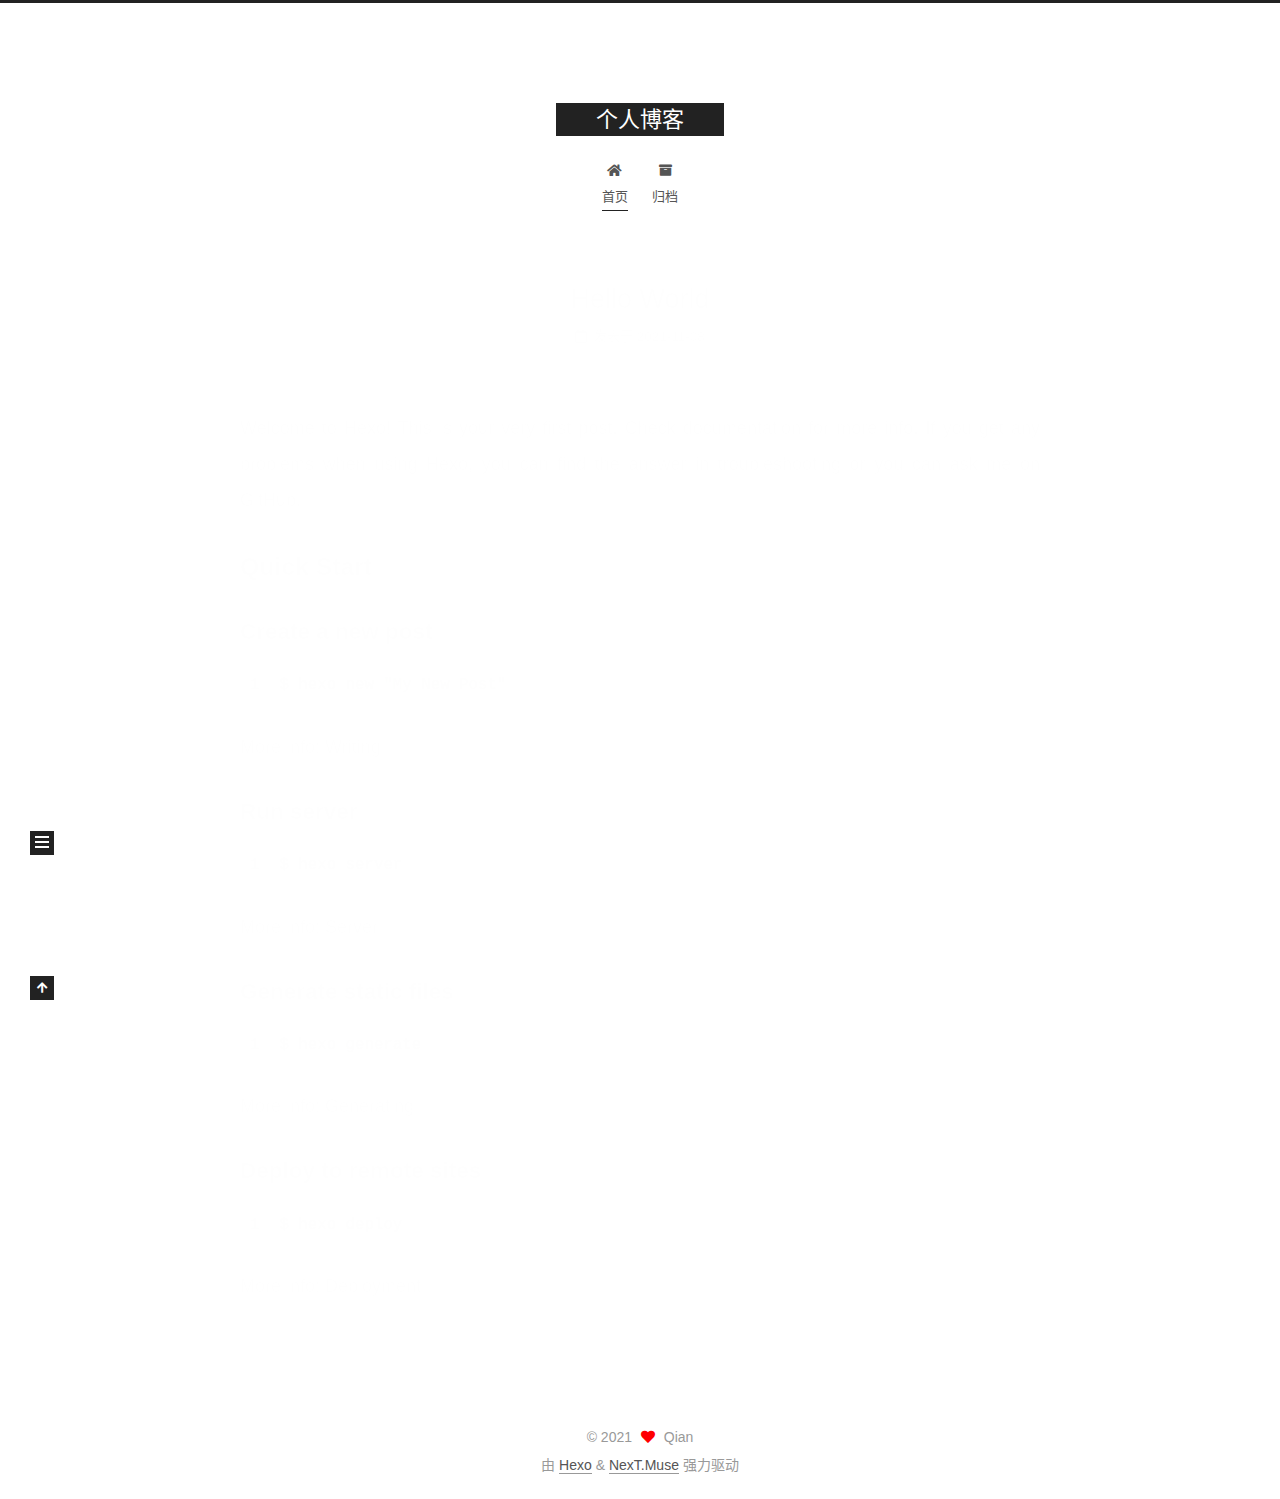
<file: index.html>
<!DOCTYPE html>
<html lang="zh-CN">
<head>
  <meta charset="UTF-8">
<meta name="viewport" content="width=device-width, initial-scale=1, maximum-scale=2">
<meta name="theme-color" content="#222">
<meta name="generator" content="Hexo 5.4.0">
  <link rel="apple-touch-icon" sizes="180x180" href="/images/apple-touch-icon-next.png">
  <link rel="icon" type="image/png" sizes="32x32" href="/images/favicon-32x32-next.png">
  <link rel="icon" type="image/png" sizes="16x16" href="/images/favicon-16x16-next.png">
  <link rel="mask-icon" href="/images/logo.svg" color="#222">

<link rel="stylesheet" href="/css/main.css">


<link rel="stylesheet" href="/lib/font-awesome/css/all.min.css">

<script id="hexo-configurations">
    var NexT = window.NexT || {};
    var CONFIG = {"hostname":"example.com","root":"/","scheme":"Muse","version":"7.8.0","exturl":false,"sidebar":{"position":"left","display":"post","padding":18,"offset":12,"onmobile":false},"copycode":{"enable":false,"show_result":false,"style":null},"back2top":{"enable":true,"sidebar":false,"scrollpercent":false},"bookmark":{"enable":false,"color":"#222","save":"auto"},"fancybox":false,"mediumzoom":false,"lazyload":false,"pangu":false,"comments":{"style":"tabs","active":null,"storage":true,"lazyload":false,"nav":null},"algolia":{"hits":{"per_page":10},"labels":{"input_placeholder":"Search for Posts","hits_empty":"We didn't find any results for the search: ${query}","hits_stats":"${hits} results found in ${time} ms"}},"localsearch":{"enable":false,"trigger":"auto","top_n_per_article":1,"unescape":false,"preload":false},"motion":{"enable":true,"async":false,"transition":{"post_block":"fadeIn","post_header":"slideDownIn","post_body":"slideDownIn","coll_header":"slideLeftIn","sidebar":"slideUpIn"}}};
  </script>

  <meta name="description" content="Welcome">
<meta property="og:type" content="website">
<meta property="og:title" content="个人博客">
<meta property="og:url" content="http://example.com/index.html">
<meta property="og:site_name" content="个人博客">
<meta property="og:description" content="Welcome">
<meta property="og:locale" content="zh_CN">
<meta property="article:author" content="Qian">
<meta name="twitter:card" content="summary">

<link rel="canonical" href="http://example.com/">


<script id="page-configurations">
  // https://hexo.io/docs/variables.html
  CONFIG.page = {
    sidebar: "",
    isHome : true,
    isPost : false,
    lang   : 'zh-CN'
  };
</script>

  <title>个人博客</title>
  






  <noscript>
  <style>
  .use-motion .brand,
  .use-motion .menu-item,
  .sidebar-inner,
  .use-motion .post-block,
  .use-motion .pagination,
  .use-motion .comments,
  .use-motion .post-header,
  .use-motion .post-body,
  .use-motion .collection-header { opacity: initial; }

  .use-motion .site-title,
  .use-motion .site-subtitle {
    opacity: initial;
    top: initial;
  }

  .use-motion .logo-line-before i { left: initial; }
  .use-motion .logo-line-after i { right: initial; }
  </style>
</noscript>

</head>

<body itemscope itemtype="http://schema.org/WebPage">
  <div class="container use-motion">
    <div class="headband"></div>

    <header class="header" itemscope itemtype="http://schema.org/WPHeader">
      <div class="header-inner"><div class="site-brand-container">
  <div class="site-nav-toggle">
    <div class="toggle" aria-label="切换导航栏">
      <span class="toggle-line toggle-line-first"></span>
      <span class="toggle-line toggle-line-middle"></span>
      <span class="toggle-line toggle-line-last"></span>
    </div>
  </div>

  <div class="site-meta">

    <a href="/" class="brand" rel="start">
      <span class="logo-line-before"><i></i></span>
      <h1 class="site-title">个人博客</h1>
      <span class="logo-line-after"><i></i></span>
    </a>
  </div>

  <div class="site-nav-right">
    <div class="toggle popup-trigger">
    </div>
  </div>
</div>




<nav class="site-nav">
  <ul id="menu" class="main-menu menu">
        <li class="menu-item menu-item-home">

    <a href="/" rel="section"><i class="fa fa-home fa-fw"></i>首页</a>

  </li>
        <li class="menu-item menu-item-archives">

    <a href="/archives/" rel="section"><i class="fa fa-archive fa-fw"></i>归档</a>

  </li>
  </ul>
</nav>




</div>
    </header>

    
  <div class="back-to-top">
    <i class="fa fa-arrow-up"></i>
    <span>0%</span>
  </div>


    <main class="main">
      <div class="main-inner">
        <div class="content-wrap">
          

          <div class="content index posts-expand">
            
      
  
  
  <article itemscope itemtype="http://schema.org/Article" class="post-block" lang="zh-CN">
    <link itemprop="mainEntityOfPage" href="http://example.com/2021/11/08/hello-world/">

    <span hidden itemprop="author" itemscope itemtype="http://schema.org/Person">
      <meta itemprop="image" content="/images/avatar.gif">
      <meta itemprop="name" content="Qian">
      <meta itemprop="description" content="Welcome">
    </span>

    <span hidden itemprop="publisher" itemscope itemtype="http://schema.org/Organization">
      <meta itemprop="name" content="个人博客">
    </span>
      <header class="post-header">
        <h2 class="post-title" itemprop="name headline">
          
            <a href="/2021/11/08/hello-world/" class="post-title-link" itemprop="url">Hello World</a>
        </h2>

        <div class="post-meta">
            <span class="post-meta-item">
              <span class="post-meta-item-icon">
                <i class="far fa-calendar"></i>
              </span>
              <span class="post-meta-item-text">发表于</span>

              <time title="创建时间：2021-11-08 16:02:38" itemprop="dateCreated datePublished" datetime="2021-11-08T16:02:38+08:00">2021-11-08</time>
            </span>

          

        </div>
      </header>

    
    
    
    <div class="post-body" itemprop="articleBody">

      
          <p>Welcome to <a target="_blank" rel="noopener" href="https://hexo.io/">Hexo</a>! This is your very first post. Check <a target="_blank" rel="noopener" href="https://hexo.io/docs/">documentation</a> for more info. If you get any problems when using Hexo, you can find the answer in <a target="_blank" rel="noopener" href="https://hexo.io/docs/troubleshooting.html">troubleshooting</a> or you can ask me on <a target="_blank" rel="noopener" href="https://github.com/hexojs/hexo/issues">GitHub</a>.</p>
<h2 id="Quick-Start"><a href="#Quick-Start" class="headerlink" title="Quick Start"></a>Quick Start</h2><h3 id="Create-a-new-post"><a href="#Create-a-new-post" class="headerlink" title="Create a new post"></a>Create a new post</h3><figure class="highlight bash"><table><tr><td class="gutter"><pre><span class="line">1</span><br></pre></td><td class="code"><pre><span class="line">$ hexo new <span class="string">&quot;My New Post&quot;</span></span><br></pre></td></tr></table></figure>

<p>More info: <a target="_blank" rel="noopener" href="https://hexo.io/docs/writing.html">Writing</a></p>
<h3 id="Run-server"><a href="#Run-server" class="headerlink" title="Run server"></a>Run server</h3><figure class="highlight bash"><table><tr><td class="gutter"><pre><span class="line">1</span><br></pre></td><td class="code"><pre><span class="line">$ hexo server</span><br></pre></td></tr></table></figure>

<p>More info: <a target="_blank" rel="noopener" href="https://hexo.io/docs/server.html">Server</a></p>
<h3 id="Generate-static-files"><a href="#Generate-static-files" class="headerlink" title="Generate static files"></a>Generate static files</h3><figure class="highlight bash"><table><tr><td class="gutter"><pre><span class="line">1</span><br></pre></td><td class="code"><pre><span class="line">$ hexo generate</span><br></pre></td></tr></table></figure>

<p>More info: <a target="_blank" rel="noopener" href="https://hexo.io/docs/generating.html">Generating</a></p>
<h3 id="Deploy-to-remote-sites"><a href="#Deploy-to-remote-sites" class="headerlink" title="Deploy to remote sites"></a>Deploy to remote sites</h3><figure class="highlight bash"><table><tr><td class="gutter"><pre><span class="line">1</span><br></pre></td><td class="code"><pre><span class="line">$ hexo deploy</span><br></pre></td></tr></table></figure>

<p>More info: <a target="_blank" rel="noopener" href="https://hexo.io/docs/one-command-deployment.html">Deployment</a></p>

      
    </div>

    
    
    
      <footer class="post-footer">
        <div class="post-eof"></div>
      </footer>
  </article>
  
  
  


  



          </div>
          

<script>
  window.addEventListener('tabs:register', () => {
    let { activeClass } = CONFIG.comments;
    if (CONFIG.comments.storage) {
      activeClass = localStorage.getItem('comments_active') || activeClass;
    }
    if (activeClass) {
      let activeTab = document.querySelector(`a[href="#comment-${activeClass}"]`);
      if (activeTab) {
        activeTab.click();
      }
    }
  });
  if (CONFIG.comments.storage) {
    window.addEventListener('tabs:click', event => {
      if (!event.target.matches('.tabs-comment .tab-content .tab-pane')) return;
      let commentClass = event.target.classList[1];
      localStorage.setItem('comments_active', commentClass);
    });
  }
</script>

        </div>
          
  
  <div class="toggle sidebar-toggle">
    <span class="toggle-line toggle-line-first"></span>
    <span class="toggle-line toggle-line-middle"></span>
    <span class="toggle-line toggle-line-last"></span>
  </div>

  <aside class="sidebar">
    <div class="sidebar-inner">

      <ul class="sidebar-nav motion-element">
        <li class="sidebar-nav-toc">
          文章目录
        </li>
        <li class="sidebar-nav-overview">
          站点概览
        </li>
      </ul>

      <!--noindex-->
      <div class="post-toc-wrap sidebar-panel">
      </div>
      <!--/noindex-->

      <div class="site-overview-wrap sidebar-panel">
        <div class="site-author motion-element" itemprop="author" itemscope itemtype="http://schema.org/Person">
  <p class="site-author-name" itemprop="name">Qian</p>
  <div class="site-description" itemprop="description">Welcome</div>
</div>
<div class="site-state-wrap motion-element">
  <nav class="site-state">
      <div class="site-state-item site-state-posts">
          <a href="/archives/">
        
          <span class="site-state-item-count">1</span>
          <span class="site-state-item-name">日志</span>
        </a>
      </div>
  </nav>
</div>



      </div>

    </div>
  </aside>
  <div id="sidebar-dimmer"></div>


      </div>
    </main>

    <footer class="footer">
      <div class="footer-inner">
        

        

<div class="copyright">
  
  &copy; 
  <span itemprop="copyrightYear">2021</span>
  <span class="with-love">
    <i class="fa fa-heart"></i>
  </span>
  <span class="author" itemprop="copyrightHolder">Qian</span>
</div>
  <div class="powered-by">由 <a href="https://hexo.io/" class="theme-link" rel="noopener" target="_blank">Hexo</a> & <a href="https://muse.theme-next.org/" class="theme-link" rel="noopener" target="_blank">NexT.Muse</a> 强力驱动
  </div>

        








      </div>
    </footer>
  </div>

  
  <script src="/lib/anime.min.js"></script>
  <script src="/lib/velocity/velocity.min.js"></script>
  <script src="/lib/velocity/velocity.ui.min.js"></script>

<script src="/js/utils.js"></script>

<script src="/js/motion.js"></script>


<script src="/js/schemes/muse.js"></script>


<script src="/js/next-boot.js"></script>




  















  

  

</body>
</html>
</file>
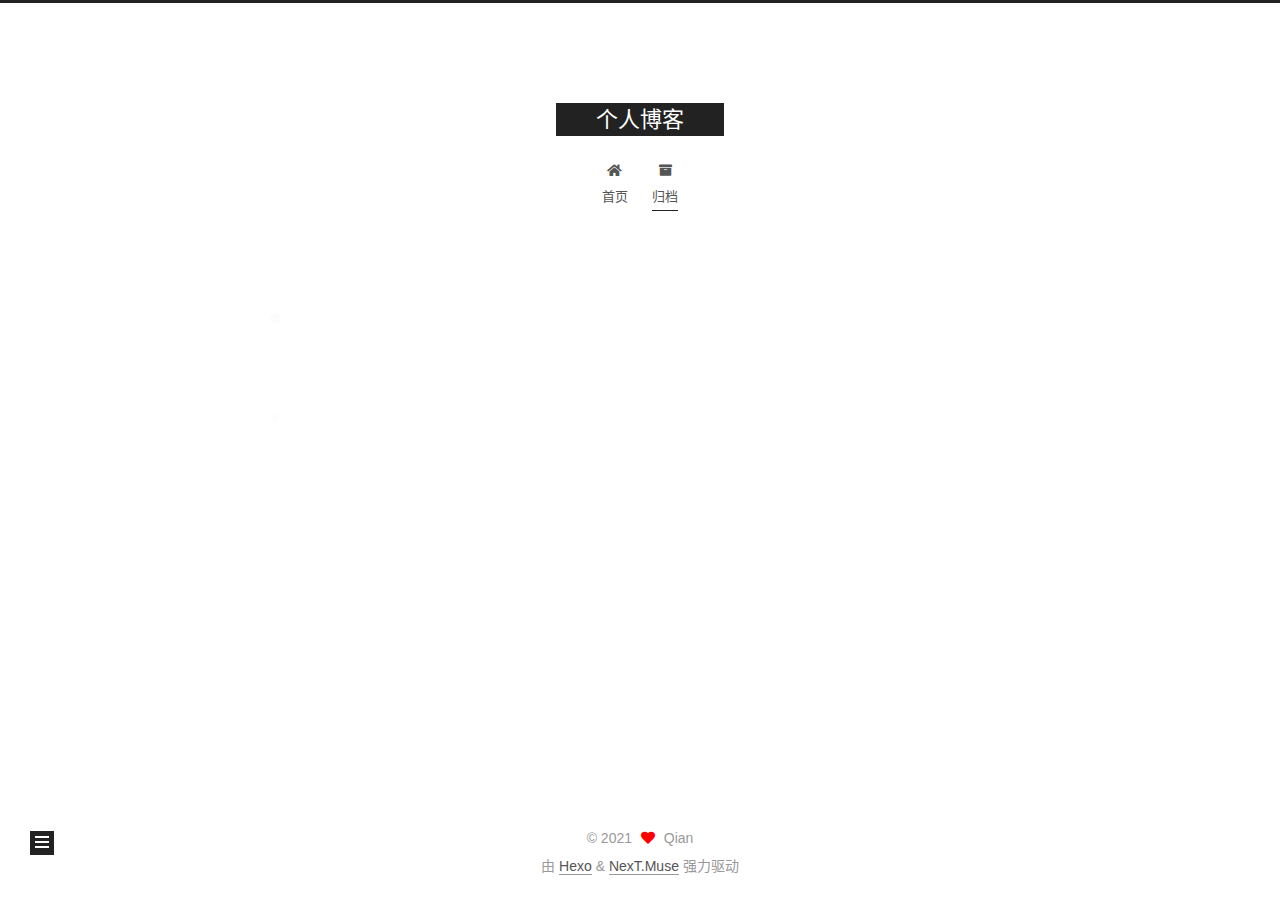
<file: archives/index.html>
<!DOCTYPE html>
<html lang="zh-CN">
<head>
  <meta charset="UTF-8">
<meta name="viewport" content="width=device-width, initial-scale=1, maximum-scale=2">
<meta name="theme-color" content="#222">
<meta name="generator" content="Hexo 5.4.0">
  <link rel="apple-touch-icon" sizes="180x180" href="/images/apple-touch-icon-next.png">
  <link rel="icon" type="image/png" sizes="32x32" href="/images/favicon-32x32-next.png">
  <link rel="icon" type="image/png" sizes="16x16" href="/images/favicon-16x16-next.png">
  <link rel="mask-icon" href="/images/logo.svg" color="#222">

<link rel="stylesheet" href="/css/main.css">


<link rel="stylesheet" href="/lib/font-awesome/css/all.min.css">

<script id="hexo-configurations">
    var NexT = window.NexT || {};
    var CONFIG = {"hostname":"example.com","root":"/","scheme":"Muse","version":"7.8.0","exturl":false,"sidebar":{"position":"left","display":"post","padding":18,"offset":12,"onmobile":false},"copycode":{"enable":false,"show_result":false,"style":null},"back2top":{"enable":true,"sidebar":false,"scrollpercent":false},"bookmark":{"enable":false,"color":"#222","save":"auto"},"fancybox":false,"mediumzoom":false,"lazyload":false,"pangu":false,"comments":{"style":"tabs","active":null,"storage":true,"lazyload":false,"nav":null},"algolia":{"hits":{"per_page":10},"labels":{"input_placeholder":"Search for Posts","hits_empty":"We didn't find any results for the search: ${query}","hits_stats":"${hits} results found in ${time} ms"}},"localsearch":{"enable":false,"trigger":"auto","top_n_per_article":1,"unescape":false,"preload":false},"motion":{"enable":true,"async":false,"transition":{"post_block":"fadeIn","post_header":"slideDownIn","post_body":"slideDownIn","coll_header":"slideLeftIn","sidebar":"slideUpIn"}}};
  </script>

  <meta name="description" content="Welcome">
<meta property="og:type" content="website">
<meta property="og:title" content="个人博客">
<meta property="og:url" content="http://example.com/archives/index.html">
<meta property="og:site_name" content="个人博客">
<meta property="og:description" content="Welcome">
<meta property="og:locale" content="zh_CN">
<meta property="article:author" content="Qian">
<meta name="twitter:card" content="summary">

<link rel="canonical" href="http://example.com/archives/">


<script id="page-configurations">
  // https://hexo.io/docs/variables.html
  CONFIG.page = {
    sidebar: "",
    isHome : false,
    isPost : false,
    lang   : 'zh-CN'
  };
</script>

  <title>归档 | 个人博客</title>
  






  <noscript>
  <style>
  .use-motion .brand,
  .use-motion .menu-item,
  .sidebar-inner,
  .use-motion .post-block,
  .use-motion .pagination,
  .use-motion .comments,
  .use-motion .post-header,
  .use-motion .post-body,
  .use-motion .collection-header { opacity: initial; }

  .use-motion .site-title,
  .use-motion .site-subtitle {
    opacity: initial;
    top: initial;
  }

  .use-motion .logo-line-before i { left: initial; }
  .use-motion .logo-line-after i { right: initial; }
  </style>
</noscript>

</head>

<body itemscope itemtype="http://schema.org/WebPage">
  <div class="container use-motion">
    <div class="headband"></div>

    <header class="header" itemscope itemtype="http://schema.org/WPHeader">
      <div class="header-inner"><div class="site-brand-container">
  <div class="site-nav-toggle">
    <div class="toggle" aria-label="切换导航栏">
      <span class="toggle-line toggle-line-first"></span>
      <span class="toggle-line toggle-line-middle"></span>
      <span class="toggle-line toggle-line-last"></span>
    </div>
  </div>

  <div class="site-meta">

    <a href="/" class="brand" rel="start">
      <span class="logo-line-before"><i></i></span>
      <h1 class="site-title">个人博客</h1>
      <span class="logo-line-after"><i></i></span>
    </a>
  </div>

  <div class="site-nav-right">
    <div class="toggle popup-trigger">
    </div>
  </div>
</div>




<nav class="site-nav">
  <ul id="menu" class="main-menu menu">
        <li class="menu-item menu-item-home">

    <a href="/" rel="section"><i class="fa fa-home fa-fw"></i>首页</a>

  </li>
        <li class="menu-item menu-item-archives">

    <a href="/archives/" rel="section"><i class="fa fa-archive fa-fw"></i>归档</a>

  </li>
  </ul>
</nav>




</div>
    </header>

    
  <div class="back-to-top">
    <i class="fa fa-arrow-up"></i>
    <span>0%</span>
  </div>


    <main class="main">
      <div class="main-inner">
        <div class="content-wrap">
          

          <div class="content archive">
            

  
  
  
  <div class="post-block">
    <div class="posts-collapse">
      <div class="collection-title">
        <span class="collection-header">嗯..! 目前共计 1 篇日志。 继续努力。</span>
      </div>

      
    <div class="collection-year">
      <span class="collection-header">2021</span>
    </div>

  <article itemscope itemtype="http://schema.org/Article">
    <header class="post-header">

      <div class="post-meta">
        <time itemprop="dateCreated"
              datetime="2021-11-08T16:02:38+08:00"
              content="2021-11-08">
          11-08
        </time>
      </div>

      <div class="post-title">
          <a class="post-title-link" href="/2021/11/08/hello-world/" itemprop="url">
            <span itemprop="name">Hello World</span>
          </a>
      </div>

    </header>
  </article>


    </div>
  </div>
  
  
  

  



          </div>
          

<script>
  window.addEventListener('tabs:register', () => {
    let { activeClass } = CONFIG.comments;
    if (CONFIG.comments.storage) {
      activeClass = localStorage.getItem('comments_active') || activeClass;
    }
    if (activeClass) {
      let activeTab = document.querySelector(`a[href="#comment-${activeClass}"]`);
      if (activeTab) {
        activeTab.click();
      }
    }
  });
  if (CONFIG.comments.storage) {
    window.addEventListener('tabs:click', event => {
      if (!event.target.matches('.tabs-comment .tab-content .tab-pane')) return;
      let commentClass = event.target.classList[1];
      localStorage.setItem('comments_active', commentClass);
    });
  }
</script>

        </div>
          
  
  <div class="toggle sidebar-toggle">
    <span class="toggle-line toggle-line-first"></span>
    <span class="toggle-line toggle-line-middle"></span>
    <span class="toggle-line toggle-line-last"></span>
  </div>

  <aside class="sidebar">
    <div class="sidebar-inner">

      <ul class="sidebar-nav motion-element">
        <li class="sidebar-nav-toc">
          文章目录
        </li>
        <li class="sidebar-nav-overview">
          站点概览
        </li>
      </ul>

      <!--noindex-->
      <div class="post-toc-wrap sidebar-panel">
      </div>
      <!--/noindex-->

      <div class="site-overview-wrap sidebar-panel">
        <div class="site-author motion-element" itemprop="author" itemscope itemtype="http://schema.org/Person">
  <p class="site-author-name" itemprop="name">Qian</p>
  <div class="site-description" itemprop="description">Welcome</div>
</div>
<div class="site-state-wrap motion-element">
  <nav class="site-state">
      <div class="site-state-item site-state-posts">
          <a href="/archives/">
        
          <span class="site-state-item-count">1</span>
          <span class="site-state-item-name">日志</span>
        </a>
      </div>
  </nav>
</div>



      </div>

    </div>
  </aside>
  <div id="sidebar-dimmer"></div>


      </div>
    </main>

    <footer class="footer">
      <div class="footer-inner">
        

        

<div class="copyright">
  
  &copy; 
  <span itemprop="copyrightYear">2021</span>
  <span class="with-love">
    <i class="fa fa-heart"></i>
  </span>
  <span class="author" itemprop="copyrightHolder">Qian</span>
</div>
  <div class="powered-by">由 <a href="https://hexo.io/" class="theme-link" rel="noopener" target="_blank">Hexo</a> & <a href="https://muse.theme-next.org/" class="theme-link" rel="noopener" target="_blank">NexT.Muse</a> 强力驱动
  </div>

        








      </div>
    </footer>
  </div>

  
  <script src="/lib/anime.min.js"></script>
  <script src="/lib/velocity/velocity.min.js"></script>
  <script src="/lib/velocity/velocity.ui.min.js"></script>

<script src="/js/utils.js"></script>

<script src="/js/motion.js"></script>


<script src="/js/schemes/muse.js"></script>


<script src="/js/next-boot.js"></script>




  















  

  

</body>
</html>
</file>
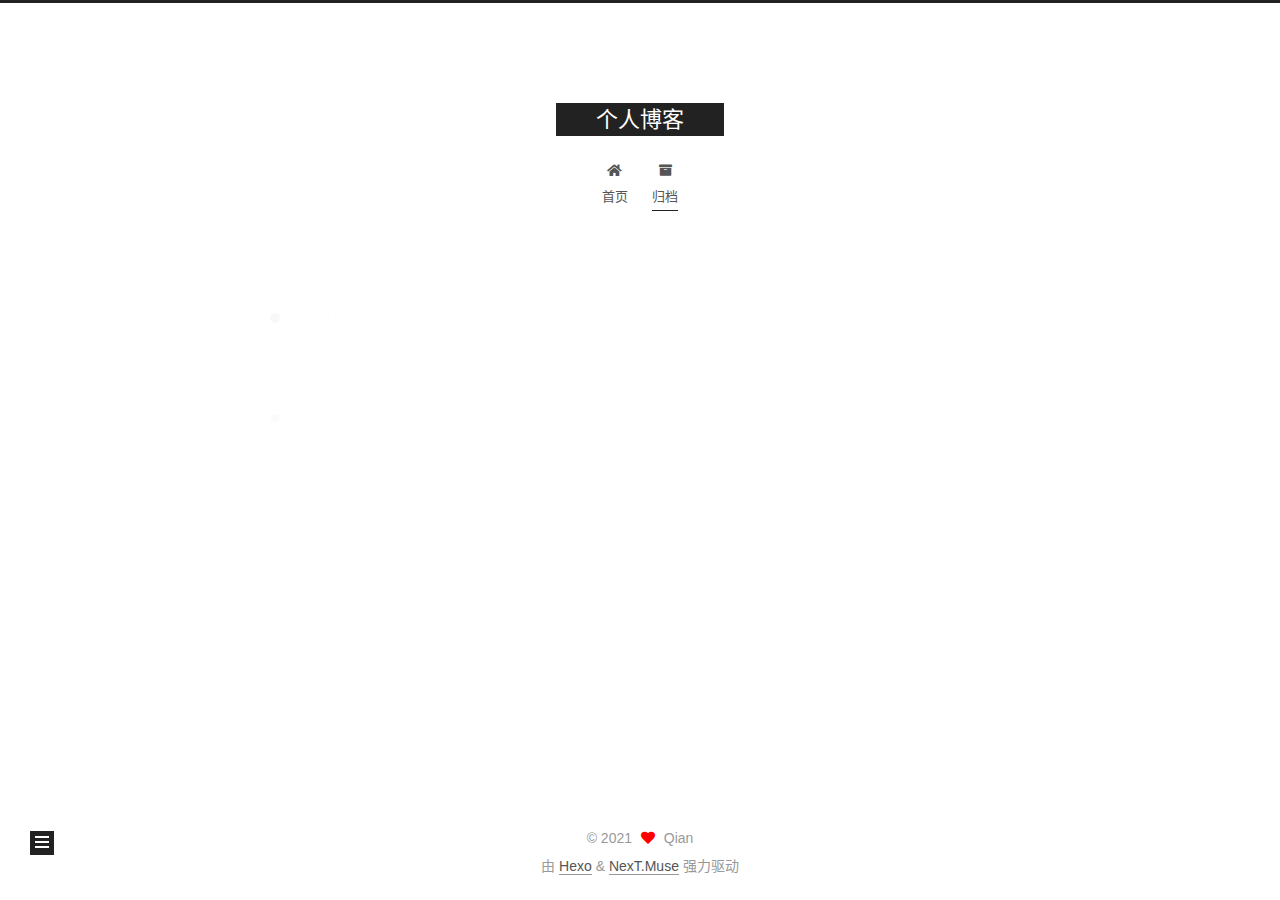
<file: archives/2021/index.html>
<!DOCTYPE html>
<html lang="zh-CN">
<head>
  <meta charset="UTF-8">
<meta name="viewport" content="width=device-width, initial-scale=1, maximum-scale=2">
<meta name="theme-color" content="#222">
<meta name="generator" content="Hexo 5.4.0">
  <link rel="apple-touch-icon" sizes="180x180" href="/images/apple-touch-icon-next.png">
  <link rel="icon" type="image/png" sizes="32x32" href="/images/favicon-32x32-next.png">
  <link rel="icon" type="image/png" sizes="16x16" href="/images/favicon-16x16-next.png">
  <link rel="mask-icon" href="/images/logo.svg" color="#222">

<link rel="stylesheet" href="/css/main.css">


<link rel="stylesheet" href="/lib/font-awesome/css/all.min.css">

<script id="hexo-configurations">
    var NexT = window.NexT || {};
    var CONFIG = {"hostname":"example.com","root":"/","scheme":"Muse","version":"7.8.0","exturl":false,"sidebar":{"position":"left","display":"post","padding":18,"offset":12,"onmobile":false},"copycode":{"enable":false,"show_result":false,"style":null},"back2top":{"enable":true,"sidebar":false,"scrollpercent":false},"bookmark":{"enable":false,"color":"#222","save":"auto"},"fancybox":false,"mediumzoom":false,"lazyload":false,"pangu":false,"comments":{"style":"tabs","active":null,"storage":true,"lazyload":false,"nav":null},"algolia":{"hits":{"per_page":10},"labels":{"input_placeholder":"Search for Posts","hits_empty":"We didn't find any results for the search: ${query}","hits_stats":"${hits} results found in ${time} ms"}},"localsearch":{"enable":false,"trigger":"auto","top_n_per_article":1,"unescape":false,"preload":false},"motion":{"enable":true,"async":false,"transition":{"post_block":"fadeIn","post_header":"slideDownIn","post_body":"slideDownIn","coll_header":"slideLeftIn","sidebar":"slideUpIn"}}};
  </script>

  <meta name="description" content="Welcome">
<meta property="og:type" content="website">
<meta property="og:title" content="个人博客">
<meta property="og:url" content="http://example.com/archives/2021/index.html">
<meta property="og:site_name" content="个人博客">
<meta property="og:description" content="Welcome">
<meta property="og:locale" content="zh_CN">
<meta property="article:author" content="Qian">
<meta name="twitter:card" content="summary">

<link rel="canonical" href="http://example.com/archives/2021/">


<script id="page-configurations">
  // https://hexo.io/docs/variables.html
  CONFIG.page = {
    sidebar: "",
    isHome : false,
    isPost : false,
    lang   : 'zh-CN'
  };
</script>

  <title>归档 | 个人博客</title>
  






  <noscript>
  <style>
  .use-motion .brand,
  .use-motion .menu-item,
  .sidebar-inner,
  .use-motion .post-block,
  .use-motion .pagination,
  .use-motion .comments,
  .use-motion .post-header,
  .use-motion .post-body,
  .use-motion .collection-header { opacity: initial; }

  .use-motion .site-title,
  .use-motion .site-subtitle {
    opacity: initial;
    top: initial;
  }

  .use-motion .logo-line-before i { left: initial; }
  .use-motion .logo-line-after i { right: initial; }
  </style>
</noscript>

</head>

<body itemscope itemtype="http://schema.org/WebPage">
  <div class="container use-motion">
    <div class="headband"></div>

    <header class="header" itemscope itemtype="http://schema.org/WPHeader">
      <div class="header-inner"><div class="site-brand-container">
  <div class="site-nav-toggle">
    <div class="toggle" aria-label="切换导航栏">
      <span class="toggle-line toggle-line-first"></span>
      <span class="toggle-line toggle-line-middle"></span>
      <span class="toggle-line toggle-line-last"></span>
    </div>
  </div>

  <div class="site-meta">

    <a href="/" class="brand" rel="start">
      <span class="logo-line-before"><i></i></span>
      <h1 class="site-title">个人博客</h1>
      <span class="logo-line-after"><i></i></span>
    </a>
  </div>

  <div class="site-nav-right">
    <div class="toggle popup-trigger">
    </div>
  </div>
</div>




<nav class="site-nav">
  <ul id="menu" class="main-menu menu">
        <li class="menu-item menu-item-home">

    <a href="/" rel="section"><i class="fa fa-home fa-fw"></i>首页</a>

  </li>
        <li class="menu-item menu-item-archives">

    <a href="/archives/" rel="section"><i class="fa fa-archive fa-fw"></i>归档</a>

  </li>
  </ul>
</nav>




</div>
    </header>

    
  <div class="back-to-top">
    <i class="fa fa-arrow-up"></i>
    <span>0%</span>
  </div>


    <main class="main">
      <div class="main-inner">
        <div class="content-wrap">
          

          <div class="content archive">
            

  
  
  
  <div class="post-block">
    <div class="posts-collapse">
      <div class="collection-title">
        <span class="collection-header">嗯..! 目前共计 1 篇日志。 继续努力。</span>
      </div>

      
    <div class="collection-year">
      <span class="collection-header">2021</span>
    </div>

  <article itemscope itemtype="http://schema.org/Article">
    <header class="post-header">

      <div class="post-meta">
        <time itemprop="dateCreated"
              datetime="2021-11-08T16:02:38+08:00"
              content="2021-11-08">
          11-08
        </time>
      </div>

      <div class="post-title">
          <a class="post-title-link" href="/2021/11/08/hello-world/" itemprop="url">
            <span itemprop="name">Hello World</span>
          </a>
      </div>

    </header>
  </article>


    </div>
  </div>
  
  
  

  



          </div>
          

<script>
  window.addEventListener('tabs:register', () => {
    let { activeClass } = CONFIG.comments;
    if (CONFIG.comments.storage) {
      activeClass = localStorage.getItem('comments_active') || activeClass;
    }
    if (activeClass) {
      let activeTab = document.querySelector(`a[href="#comment-${activeClass}"]`);
      if (activeTab) {
        activeTab.click();
      }
    }
  });
  if (CONFIG.comments.storage) {
    window.addEventListener('tabs:click', event => {
      if (!event.target.matches('.tabs-comment .tab-content .tab-pane')) return;
      let commentClass = event.target.classList[1];
      localStorage.setItem('comments_active', commentClass);
    });
  }
</script>

        </div>
          
  
  <div class="toggle sidebar-toggle">
    <span class="toggle-line toggle-line-first"></span>
    <span class="toggle-line toggle-line-middle"></span>
    <span class="toggle-line toggle-line-last"></span>
  </div>

  <aside class="sidebar">
    <div class="sidebar-inner">

      <ul class="sidebar-nav motion-element">
        <li class="sidebar-nav-toc">
          文章目录
        </li>
        <li class="sidebar-nav-overview">
          站点概览
        </li>
      </ul>

      <!--noindex-->
      <div class="post-toc-wrap sidebar-panel">
      </div>
      <!--/noindex-->

      <div class="site-overview-wrap sidebar-panel">
        <div class="site-author motion-element" itemprop="author" itemscope itemtype="http://schema.org/Person">
  <p class="site-author-name" itemprop="name">Qian</p>
  <div class="site-description" itemprop="description">Welcome</div>
</div>
<div class="site-state-wrap motion-element">
  <nav class="site-state">
      <div class="site-state-item site-state-posts">
          <a href="/archives/">
        
          <span class="site-state-item-count">1</span>
          <span class="site-state-item-name">日志</span>
        </a>
      </div>
  </nav>
</div>



      </div>

    </div>
  </aside>
  <div id="sidebar-dimmer"></div>


      </div>
    </main>

    <footer class="footer">
      <div class="footer-inner">
        

        

<div class="copyright">
  
  &copy; 
  <span itemprop="copyrightYear">2021</span>
  <span class="with-love">
    <i class="fa fa-heart"></i>
  </span>
  <span class="author" itemprop="copyrightHolder">Qian</span>
</div>
  <div class="powered-by">由 <a href="https://hexo.io/" class="theme-link" rel="noopener" target="_blank">Hexo</a> & <a href="https://muse.theme-next.org/" class="theme-link" rel="noopener" target="_blank">NexT.Muse</a> 强力驱动
  </div>

        








      </div>
    </footer>
  </div>

  
  <script src="/lib/anime.min.js"></script>
  <script src="/lib/velocity/velocity.min.js"></script>
  <script src="/lib/velocity/velocity.ui.min.js"></script>

<script src="/js/utils.js"></script>

<script src="/js/motion.js"></script>


<script src="/js/schemes/muse.js"></script>


<script src="/js/next-boot.js"></script>




  















  

  

</body>
</html>
</file>
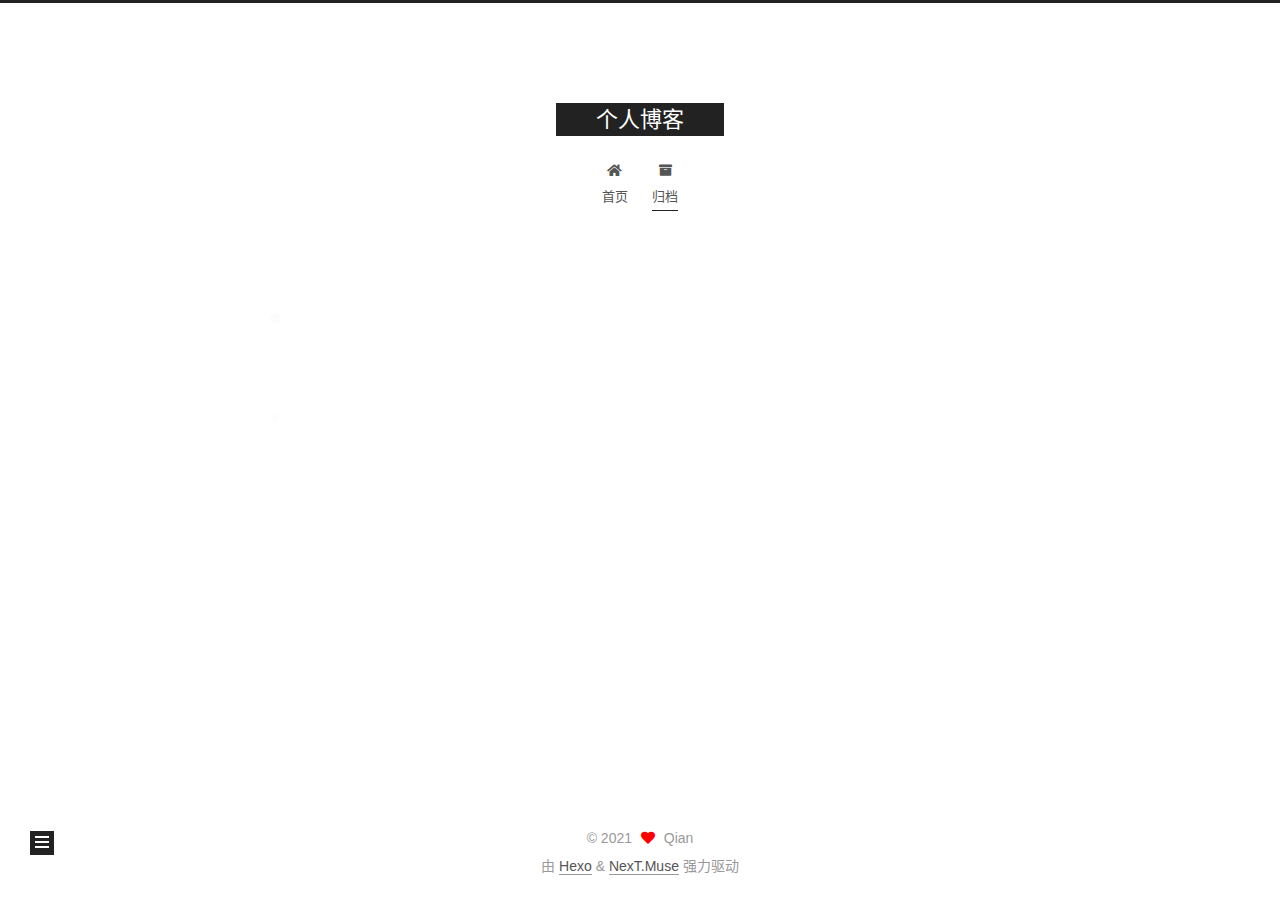
<file: archives/2021/11/index.html>
<!DOCTYPE html>
<html lang="zh-CN">
<head>
  <meta charset="UTF-8">
<meta name="viewport" content="width=device-width, initial-scale=1, maximum-scale=2">
<meta name="theme-color" content="#222">
<meta name="generator" content="Hexo 5.4.0">
  <link rel="apple-touch-icon" sizes="180x180" href="/images/apple-touch-icon-next.png">
  <link rel="icon" type="image/png" sizes="32x32" href="/images/favicon-32x32-next.png">
  <link rel="icon" type="image/png" sizes="16x16" href="/images/favicon-16x16-next.png">
  <link rel="mask-icon" href="/images/logo.svg" color="#222">

<link rel="stylesheet" href="/css/main.css">


<link rel="stylesheet" href="/lib/font-awesome/css/all.min.css">

<script id="hexo-configurations">
    var NexT = window.NexT || {};
    var CONFIG = {"hostname":"example.com","root":"/","scheme":"Muse","version":"7.8.0","exturl":false,"sidebar":{"position":"left","display":"post","padding":18,"offset":12,"onmobile":false},"copycode":{"enable":false,"show_result":false,"style":null},"back2top":{"enable":true,"sidebar":false,"scrollpercent":false},"bookmark":{"enable":false,"color":"#222","save":"auto"},"fancybox":false,"mediumzoom":false,"lazyload":false,"pangu":false,"comments":{"style":"tabs","active":null,"storage":true,"lazyload":false,"nav":null},"algolia":{"hits":{"per_page":10},"labels":{"input_placeholder":"Search for Posts","hits_empty":"We didn't find any results for the search: ${query}","hits_stats":"${hits} results found in ${time} ms"}},"localsearch":{"enable":false,"trigger":"auto","top_n_per_article":1,"unescape":false,"preload":false},"motion":{"enable":true,"async":false,"transition":{"post_block":"fadeIn","post_header":"slideDownIn","post_body":"slideDownIn","coll_header":"slideLeftIn","sidebar":"slideUpIn"}}};
  </script>

  <meta name="description" content="Welcome">
<meta property="og:type" content="website">
<meta property="og:title" content="个人博客">
<meta property="og:url" content="http://example.com/archives/2021/11/index.html">
<meta property="og:site_name" content="个人博客">
<meta property="og:description" content="Welcome">
<meta property="og:locale" content="zh_CN">
<meta property="article:author" content="Qian">
<meta name="twitter:card" content="summary">

<link rel="canonical" href="http://example.com/archives/2021/11/">


<script id="page-configurations">
  // https://hexo.io/docs/variables.html
  CONFIG.page = {
    sidebar: "",
    isHome : false,
    isPost : false,
    lang   : 'zh-CN'
  };
</script>

  <title>归档 | 个人博客</title>
  






  <noscript>
  <style>
  .use-motion .brand,
  .use-motion .menu-item,
  .sidebar-inner,
  .use-motion .post-block,
  .use-motion .pagination,
  .use-motion .comments,
  .use-motion .post-header,
  .use-motion .post-body,
  .use-motion .collection-header { opacity: initial; }

  .use-motion .site-title,
  .use-motion .site-subtitle {
    opacity: initial;
    top: initial;
  }

  .use-motion .logo-line-before i { left: initial; }
  .use-motion .logo-line-after i { right: initial; }
  </style>
</noscript>

</head>

<body itemscope itemtype="http://schema.org/WebPage">
  <div class="container use-motion">
    <div class="headband"></div>

    <header class="header" itemscope itemtype="http://schema.org/WPHeader">
      <div class="header-inner"><div class="site-brand-container">
  <div class="site-nav-toggle">
    <div class="toggle" aria-label="切换导航栏">
      <span class="toggle-line toggle-line-first"></span>
      <span class="toggle-line toggle-line-middle"></span>
      <span class="toggle-line toggle-line-last"></span>
    </div>
  </div>

  <div class="site-meta">

    <a href="/" class="brand" rel="start">
      <span class="logo-line-before"><i></i></span>
      <h1 class="site-title">个人博客</h1>
      <span class="logo-line-after"><i></i></span>
    </a>
  </div>

  <div class="site-nav-right">
    <div class="toggle popup-trigger">
    </div>
  </div>
</div>




<nav class="site-nav">
  <ul id="menu" class="main-menu menu">
        <li class="menu-item menu-item-home">

    <a href="/" rel="section"><i class="fa fa-home fa-fw"></i>首页</a>

  </li>
        <li class="menu-item menu-item-archives">

    <a href="/archives/" rel="section"><i class="fa fa-archive fa-fw"></i>归档</a>

  </li>
  </ul>
</nav>




</div>
    </header>

    
  <div class="back-to-top">
    <i class="fa fa-arrow-up"></i>
    <span>0%</span>
  </div>


    <main class="main">
      <div class="main-inner">
        <div class="content-wrap">
          

          <div class="content archive">
            

  
  
  
  <div class="post-block">
    <div class="posts-collapse">
      <div class="collection-title">
        <span class="collection-header">嗯..! 目前共计 1 篇日志。 继续努力。</span>
      </div>

      
    <div class="collection-year">
      <span class="collection-header">2021</span>
    </div>

  <article itemscope itemtype="http://schema.org/Article">
    <header class="post-header">

      <div class="post-meta">
        <time itemprop="dateCreated"
              datetime="2021-11-08T16:02:38+08:00"
              content="2021-11-08">
          11-08
        </time>
      </div>

      <div class="post-title">
          <a class="post-title-link" href="/2021/11/08/hello-world/" itemprop="url">
            <span itemprop="name">Hello World</span>
          </a>
      </div>

    </header>
  </article>


    </div>
  </div>
  
  
  

  



          </div>
          

<script>
  window.addEventListener('tabs:register', () => {
    let { activeClass } = CONFIG.comments;
    if (CONFIG.comments.storage) {
      activeClass = localStorage.getItem('comments_active') || activeClass;
    }
    if (activeClass) {
      let activeTab = document.querySelector(`a[href="#comment-${activeClass}"]`);
      if (activeTab) {
        activeTab.click();
      }
    }
  });
  if (CONFIG.comments.storage) {
    window.addEventListener('tabs:click', event => {
      if (!event.target.matches('.tabs-comment .tab-content .tab-pane')) return;
      let commentClass = event.target.classList[1];
      localStorage.setItem('comments_active', commentClass);
    });
  }
</script>

        </div>
          
  
  <div class="toggle sidebar-toggle">
    <span class="toggle-line toggle-line-first"></span>
    <span class="toggle-line toggle-line-middle"></span>
    <span class="toggle-line toggle-line-last"></span>
  </div>

  <aside class="sidebar">
    <div class="sidebar-inner">

      <ul class="sidebar-nav motion-element">
        <li class="sidebar-nav-toc">
          文章目录
        </li>
        <li class="sidebar-nav-overview">
          站点概览
        </li>
      </ul>

      <!--noindex-->
      <div class="post-toc-wrap sidebar-panel">
      </div>
      <!--/noindex-->

      <div class="site-overview-wrap sidebar-panel">
        <div class="site-author motion-element" itemprop="author" itemscope itemtype="http://schema.org/Person">
  <p class="site-author-name" itemprop="name">Qian</p>
  <div class="site-description" itemprop="description">Welcome</div>
</div>
<div class="site-state-wrap motion-element">
  <nav class="site-state">
      <div class="site-state-item site-state-posts">
          <a href="/archives/">
        
          <span class="site-state-item-count">1</span>
          <span class="site-state-item-name">日志</span>
        </a>
      </div>
  </nav>
</div>



      </div>

    </div>
  </aside>
  <div id="sidebar-dimmer"></div>


      </div>
    </main>

    <footer class="footer">
      <div class="footer-inner">
        

        

<div class="copyright">
  
  &copy; 
  <span itemprop="copyrightYear">2021</span>
  <span class="with-love">
    <i class="fa fa-heart"></i>
  </span>
  <span class="author" itemprop="copyrightHolder">Qian</span>
</div>
  <div class="powered-by">由 <a href="https://hexo.io/" class="theme-link" rel="noopener" target="_blank">Hexo</a> & <a href="https://muse.theme-next.org/" class="theme-link" rel="noopener" target="_blank">NexT.Muse</a> 强力驱动
  </div>

        








      </div>
    </footer>
  </div>

  
  <script src="/lib/anime.min.js"></script>
  <script src="/lib/velocity/velocity.min.js"></script>
  <script src="/lib/velocity/velocity.ui.min.js"></script>

<script src="/js/utils.js"></script>

<script src="/js/motion.js"></script>


<script src="/js/schemes/muse.js"></script>


<script src="/js/next-boot.js"></script>




  















  

  

</body>
</html>
</file>
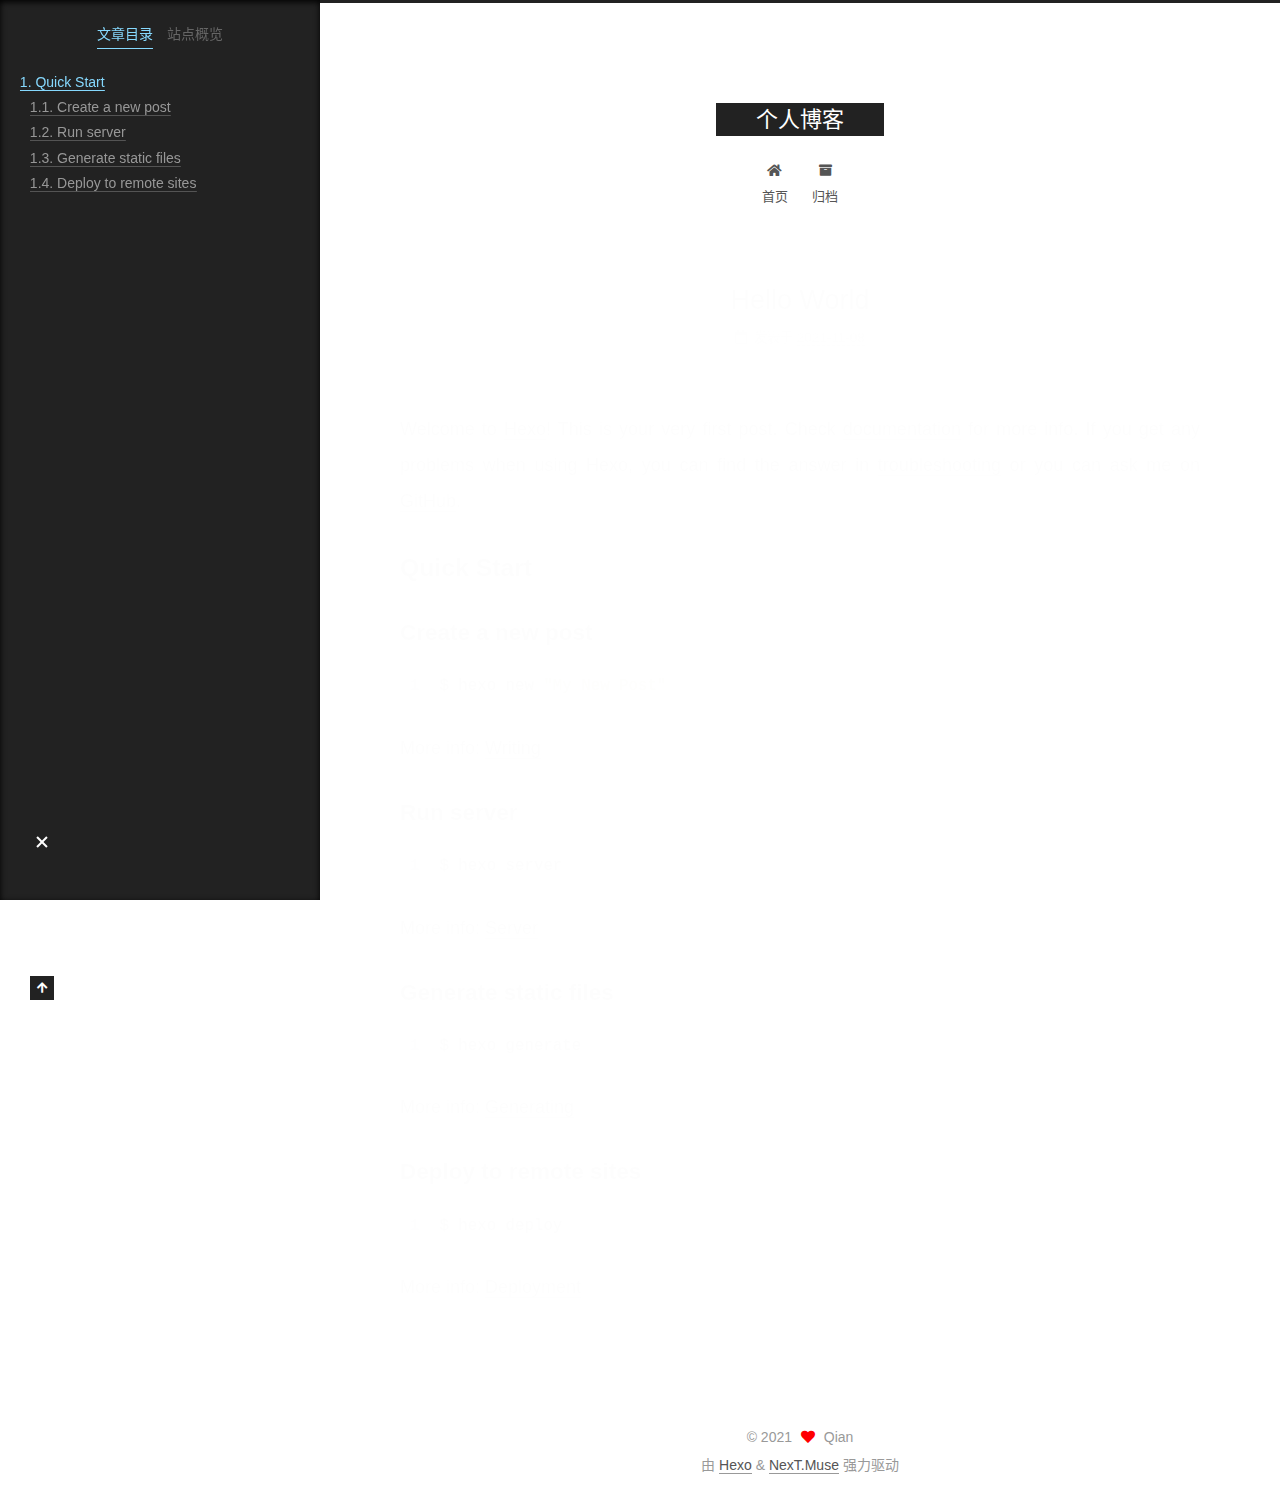
<file: 2021/11/08/hello-world/index.html>
<!DOCTYPE html>
<html lang="zh-CN">
<head>
  <meta charset="UTF-8">
<meta name="viewport" content="width=device-width, initial-scale=1, maximum-scale=2">
<meta name="theme-color" content="#222">
<meta name="generator" content="Hexo 5.4.0">
  <link rel="apple-touch-icon" sizes="180x180" href="/images/apple-touch-icon-next.png">
  <link rel="icon" type="image/png" sizes="32x32" href="/images/favicon-32x32-next.png">
  <link rel="icon" type="image/png" sizes="16x16" href="/images/favicon-16x16-next.png">
  <link rel="mask-icon" href="/images/logo.svg" color="#222">

<link rel="stylesheet" href="/css/main.css">


<link rel="stylesheet" href="/lib/font-awesome/css/all.min.css">

<script id="hexo-configurations">
    var NexT = window.NexT || {};
    var CONFIG = {"hostname":"example.com","root":"/","scheme":"Muse","version":"7.8.0","exturl":false,"sidebar":{"position":"left","display":"post","padding":18,"offset":12,"onmobile":false},"copycode":{"enable":false,"show_result":false,"style":null},"back2top":{"enable":true,"sidebar":false,"scrollpercent":false},"bookmark":{"enable":false,"color":"#222","save":"auto"},"fancybox":false,"mediumzoom":false,"lazyload":false,"pangu":false,"comments":{"style":"tabs","active":null,"storage":true,"lazyload":false,"nav":null},"algolia":{"hits":{"per_page":10},"labels":{"input_placeholder":"Search for Posts","hits_empty":"We didn't find any results for the search: ${query}","hits_stats":"${hits} results found in ${time} ms"}},"localsearch":{"enable":false,"trigger":"auto","top_n_per_article":1,"unescape":false,"preload":false},"motion":{"enable":true,"async":false,"transition":{"post_block":"fadeIn","post_header":"slideDownIn","post_body":"slideDownIn","coll_header":"slideLeftIn","sidebar":"slideUpIn"}}};
  </script>

  <meta name="description" content="Welcome to Hexo! This is your very first post. Check documentation for more info. If you get any problems when using Hexo, you can find the answer in troubleshooting or you can ask me on GitHub. Quick">
<meta property="og:type" content="article">
<meta property="og:title" content="Hello World">
<meta property="og:url" content="http://example.com/2021/11/08/hello-world/index.html">
<meta property="og:site_name" content="个人博客">
<meta property="og:description" content="Welcome to Hexo! This is your very first post. Check documentation for more info. If you get any problems when using Hexo, you can find the answer in troubleshooting or you can ask me on GitHub. Quick">
<meta property="og:locale" content="zh_CN">
<meta property="article:published_time" content="2021-11-08T08:02:38.755Z">
<meta property="article:modified_time" content="2021-11-08T08:02:38.755Z">
<meta property="article:author" content="Qian">
<meta name="twitter:card" content="summary">

<link rel="canonical" href="http://example.com/2021/11/08/hello-world/">


<script id="page-configurations">
  // https://hexo.io/docs/variables.html
  CONFIG.page = {
    sidebar: "",
    isHome : false,
    isPost : true,
    lang   : 'zh-CN'
  };
</script>

  <title>Hello World | 个人博客</title>
  






  <noscript>
  <style>
  .use-motion .brand,
  .use-motion .menu-item,
  .sidebar-inner,
  .use-motion .post-block,
  .use-motion .pagination,
  .use-motion .comments,
  .use-motion .post-header,
  .use-motion .post-body,
  .use-motion .collection-header { opacity: initial; }

  .use-motion .site-title,
  .use-motion .site-subtitle {
    opacity: initial;
    top: initial;
  }

  .use-motion .logo-line-before i { left: initial; }
  .use-motion .logo-line-after i { right: initial; }
  </style>
</noscript>

</head>

<body itemscope itemtype="http://schema.org/WebPage">
  <div class="container use-motion">
    <div class="headband"></div>

    <header class="header" itemscope itemtype="http://schema.org/WPHeader">
      <div class="header-inner"><div class="site-brand-container">
  <div class="site-nav-toggle">
    <div class="toggle" aria-label="切换导航栏">
      <span class="toggle-line toggle-line-first"></span>
      <span class="toggle-line toggle-line-middle"></span>
      <span class="toggle-line toggle-line-last"></span>
    </div>
  </div>

  <div class="site-meta">

    <a href="/" class="brand" rel="start">
      <span class="logo-line-before"><i></i></span>
      <h1 class="site-title">个人博客</h1>
      <span class="logo-line-after"><i></i></span>
    </a>
  </div>

  <div class="site-nav-right">
    <div class="toggle popup-trigger">
    </div>
  </div>
</div>




<nav class="site-nav">
  <ul id="menu" class="main-menu menu">
        <li class="menu-item menu-item-home">

    <a href="/" rel="section"><i class="fa fa-home fa-fw"></i>首页</a>

  </li>
        <li class="menu-item menu-item-archives">

    <a href="/archives/" rel="section"><i class="fa fa-archive fa-fw"></i>归档</a>

  </li>
  </ul>
</nav>




</div>
    </header>

    
  <div class="back-to-top">
    <i class="fa fa-arrow-up"></i>
    <span>0%</span>
  </div>


    <main class="main">
      <div class="main-inner">
        <div class="content-wrap">
          

          <div class="content post posts-expand">
            

    
  
  
  <article itemscope itemtype="http://schema.org/Article" class="post-block" lang="zh-CN">
    <link itemprop="mainEntityOfPage" href="http://example.com/2021/11/08/hello-world/">

    <span hidden itemprop="author" itemscope itemtype="http://schema.org/Person">
      <meta itemprop="image" content="/images/avatar.gif">
      <meta itemprop="name" content="Qian">
      <meta itemprop="description" content="Welcome">
    </span>

    <span hidden itemprop="publisher" itemscope itemtype="http://schema.org/Organization">
      <meta itemprop="name" content="个人博客">
    </span>
      <header class="post-header">
        <h1 class="post-title" itemprop="name headline">
          Hello World
        </h1>

        <div class="post-meta">
            <span class="post-meta-item">
              <span class="post-meta-item-icon">
                <i class="far fa-calendar"></i>
              </span>
              <span class="post-meta-item-text">发表于</span>

              <time title="创建时间：2021-11-08 16:02:38" itemprop="dateCreated datePublished" datetime="2021-11-08T16:02:38+08:00">2021-11-08</time>
            </span>

          

        </div>
      </header>

    
    
    
    <div class="post-body" itemprop="articleBody">

      
        <p>Welcome to <a target="_blank" rel="noopener" href="https://hexo.io/">Hexo</a>! This is your very first post. Check <a target="_blank" rel="noopener" href="https://hexo.io/docs/">documentation</a> for more info. If you get any problems when using Hexo, you can find the answer in <a target="_blank" rel="noopener" href="https://hexo.io/docs/troubleshooting.html">troubleshooting</a> or you can ask me on <a target="_blank" rel="noopener" href="https://github.com/hexojs/hexo/issues">GitHub</a>.</p>
<h2 id="Quick-Start"><a href="#Quick-Start" class="headerlink" title="Quick Start"></a>Quick Start</h2><h3 id="Create-a-new-post"><a href="#Create-a-new-post" class="headerlink" title="Create a new post"></a>Create a new post</h3><figure class="highlight bash"><table><tr><td class="gutter"><pre><span class="line">1</span><br></pre></td><td class="code"><pre><span class="line">$ hexo new <span class="string">&quot;My New Post&quot;</span></span><br></pre></td></tr></table></figure>

<p>More info: <a target="_blank" rel="noopener" href="https://hexo.io/docs/writing.html">Writing</a></p>
<h3 id="Run-server"><a href="#Run-server" class="headerlink" title="Run server"></a>Run server</h3><figure class="highlight bash"><table><tr><td class="gutter"><pre><span class="line">1</span><br></pre></td><td class="code"><pre><span class="line">$ hexo server</span><br></pre></td></tr></table></figure>

<p>More info: <a target="_blank" rel="noopener" href="https://hexo.io/docs/server.html">Server</a></p>
<h3 id="Generate-static-files"><a href="#Generate-static-files" class="headerlink" title="Generate static files"></a>Generate static files</h3><figure class="highlight bash"><table><tr><td class="gutter"><pre><span class="line">1</span><br></pre></td><td class="code"><pre><span class="line">$ hexo generate</span><br></pre></td></tr></table></figure>

<p>More info: <a target="_blank" rel="noopener" href="https://hexo.io/docs/generating.html">Generating</a></p>
<h3 id="Deploy-to-remote-sites"><a href="#Deploy-to-remote-sites" class="headerlink" title="Deploy to remote sites"></a>Deploy to remote sites</h3><figure class="highlight bash"><table><tr><td class="gutter"><pre><span class="line">1</span><br></pre></td><td class="code"><pre><span class="line">$ hexo deploy</span><br></pre></td></tr></table></figure>

<p>More info: <a target="_blank" rel="noopener" href="https://hexo.io/docs/one-command-deployment.html">Deployment</a></p>

    </div>

    
    
    

      <footer class="post-footer">

        


        
      </footer>
    
  </article>
  
  
  



          </div>
          

<script>
  window.addEventListener('tabs:register', () => {
    let { activeClass } = CONFIG.comments;
    if (CONFIG.comments.storage) {
      activeClass = localStorage.getItem('comments_active') || activeClass;
    }
    if (activeClass) {
      let activeTab = document.querySelector(`a[href="#comment-${activeClass}"]`);
      if (activeTab) {
        activeTab.click();
      }
    }
  });
  if (CONFIG.comments.storage) {
    window.addEventListener('tabs:click', event => {
      if (!event.target.matches('.tabs-comment .tab-content .tab-pane')) return;
      let commentClass = event.target.classList[1];
      localStorage.setItem('comments_active', commentClass);
    });
  }
</script>

        </div>
          
  
  <div class="toggle sidebar-toggle">
    <span class="toggle-line toggle-line-first"></span>
    <span class="toggle-line toggle-line-middle"></span>
    <span class="toggle-line toggle-line-last"></span>
  </div>

  <aside class="sidebar">
    <div class="sidebar-inner">

      <ul class="sidebar-nav motion-element">
        <li class="sidebar-nav-toc">
          文章目录
        </li>
        <li class="sidebar-nav-overview">
          站点概览
        </li>
      </ul>

      <!--noindex-->
      <div class="post-toc-wrap sidebar-panel">
          <div class="post-toc motion-element"><ol class="nav"><li class="nav-item nav-level-2"><a class="nav-link" href="#Quick-Start"><span class="nav-number">1.</span> <span class="nav-text">Quick Start</span></a><ol class="nav-child"><li class="nav-item nav-level-3"><a class="nav-link" href="#Create-a-new-post"><span class="nav-number">1.1.</span> <span class="nav-text">Create a new post</span></a></li><li class="nav-item nav-level-3"><a class="nav-link" href="#Run-server"><span class="nav-number">1.2.</span> <span class="nav-text">Run server</span></a></li><li class="nav-item nav-level-3"><a class="nav-link" href="#Generate-static-files"><span class="nav-number">1.3.</span> <span class="nav-text">Generate static files</span></a></li><li class="nav-item nav-level-3"><a class="nav-link" href="#Deploy-to-remote-sites"><span class="nav-number">1.4.</span> <span class="nav-text">Deploy to remote sites</span></a></li></ol></li></ol></div>
      </div>
      <!--/noindex-->

      <div class="site-overview-wrap sidebar-panel">
        <div class="site-author motion-element" itemprop="author" itemscope itemtype="http://schema.org/Person">
  <p class="site-author-name" itemprop="name">Qian</p>
  <div class="site-description" itemprop="description">Welcome</div>
</div>
<div class="site-state-wrap motion-element">
  <nav class="site-state">
      <div class="site-state-item site-state-posts">
          <a href="/archives/">
        
          <span class="site-state-item-count">1</span>
          <span class="site-state-item-name">日志</span>
        </a>
      </div>
  </nav>
</div>



      </div>

    </div>
  </aside>
  <div id="sidebar-dimmer"></div>


      </div>
    </main>

    <footer class="footer">
      <div class="footer-inner">
        

        

<div class="copyright">
  
  &copy; 
  <span itemprop="copyrightYear">2021</span>
  <span class="with-love">
    <i class="fa fa-heart"></i>
  </span>
  <span class="author" itemprop="copyrightHolder">Qian</span>
</div>
  <div class="powered-by">由 <a href="https://hexo.io/" class="theme-link" rel="noopener" target="_blank">Hexo</a> & <a href="https://muse.theme-next.org/" class="theme-link" rel="noopener" target="_blank">NexT.Muse</a> 强力驱动
  </div>

        








      </div>
    </footer>
  </div>

  
  <script src="/lib/anime.min.js"></script>
  <script src="/lib/velocity/velocity.min.js"></script>
  <script src="/lib/velocity/velocity.ui.min.js"></script>

<script src="/js/utils.js"></script>

<script src="/js/motion.js"></script>


<script src="/js/schemes/muse.js"></script>


<script src="/js/next-boot.js"></script>




  















  

  

</body>
</html>
</file>
<file: css/main.css>
:root {
  --body-bg-color: #fff;
  --content-bg-color: #fff;
  --card-bg-color: #f5f5f5;
  --text-color: #555;
  --blockquote-color: #666;
  --link-color: #555;
  --link-hover-color: #222;
  --brand-color: #fff;
  --brand-hover-color: #fff;
  --table-row-odd-bg-color: #f9f9f9;
  --table-row-hover-bg-color: #f5f5f5;
  --menu-item-bg-color: #f5f5f5;
  --btn-default-bg: #222;
  --btn-default-color: #fff;
  --btn-default-border-color: #222;
  --btn-default-hover-bg: #fff;
  --btn-default-hover-color: #222;
  --btn-default-hover-border-color: #222;
}
html {
  line-height: 1.15; /* 1 */
  -webkit-text-size-adjust: 100%; /* 2 */
}
body {
  margin: 0;
}
main {
  display: block;
}
h1 {
  font-size: 2em;
  margin: 0.67em 0;
}
hr {
  box-sizing: content-box; /* 1 */
  height: 0; /* 1 */
  overflow: visible; /* 2 */
}
pre {
  font-family: monospace, monospace; /* 1 */
  font-size: 1em; /* 2 */
}
a {
  background: transparent;
}
abbr[title] {
  border-bottom: none; /* 1 */
  text-decoration: underline; /* 2 */
  text-decoration: underline dotted; /* 2 */
}
b,
strong {
  font-weight: bolder;
}
code,
kbd,
samp {
  font-family: monospace, monospace; /* 1 */
  font-size: 1em; /* 2 */
}
small {
  font-size: 80%;
}
sub,
sup {
  font-size: 75%;
  line-height: 0;
  position: relative;
  vertical-align: baseline;
}
sub {
  bottom: -0.25em;
}
sup {
  top: -0.5em;
}
img {
  border-style: none;
}
button,
input,
optgroup,
select,
textarea {
  font-family: inherit; /* 1 */
  font-size: 100%; /* 1 */
  line-height: 1.15; /* 1 */
  margin: 0; /* 2 */
}
button,
input {
/* 1 */
  overflow: visible;
}
button,
select {
/* 1 */
  text-transform: none;
}
button,
[type='button'],
[type='reset'],
[type='submit'] {
  -webkit-appearance: button;
}
button::-moz-focus-inner,
[type='button']::-moz-focus-inner,
[type='reset']::-moz-focus-inner,
[type='submit']::-moz-focus-inner {
  border-style: none;
  padding: 0;
}
button:-moz-focusring,
[type='button']:-moz-focusring,
[type='reset']:-moz-focusring,
[type='submit']:-moz-focusring {
  outline: 1px dotted ButtonText;
}
fieldset {
  padding: 0.35em 0.75em 0.625em;
}
legend {
  box-sizing: border-box; /* 1 */
  color: inherit; /* 2 */
  display: table; /* 1 */
  max-width: 100%; /* 1 */
  padding: 0; /* 3 */
  white-space: normal; /* 1 */
}
progress {
  vertical-align: baseline;
}
textarea {
  overflow: auto;
}
[type='checkbox'],
[type='radio'] {
  box-sizing: border-box; /* 1 */
  padding: 0; /* 2 */
}
[type='number']::-webkit-inner-spin-button,
[type='number']::-webkit-outer-spin-button {
  height: auto;
}
[type='search'] {
  outline-offset: -2px; /* 2 */
  -webkit-appearance: textfield; /* 1 */
}
[type='search']::-webkit-search-decoration {
  -webkit-appearance: none;
}
::-webkit-file-upload-button {
  font: inherit; /* 2 */
  -webkit-appearance: button; /* 1 */
}
details {
  display: block;
}
summary {
  display: list-item;
}
template {
  display: none;
}
[hidden] {
  display: none;
}
::selection {
  background: #262a30;
  color: #eee;
}
html,
body {
  height: 100%;
}
body {
  background: var(--body-bg-color);
  color: var(--text-color);
  font-family: 'Lato', "PingFang SC", "Microsoft YaHei", sans-serif;
  font-size: 1em;
  line-height: 2;
}
@media (max-width: 991px) {
  body {
    padding-left: 0 !important;
    padding-right: 0 !important;
  }
}
h1,
h2,
h3,
h4,
h5,
h6 {
  font-family: 'Lato', "PingFang SC", "Microsoft YaHei", sans-serif;
  font-weight: bold;
  line-height: 1.5;
  margin: 20px 0 15px;
}
h1 {
  font-size: 1.5em;
}
h2 {
  font-size: 1.375em;
}
h3 {
  font-size: 1.25em;
}
h4 {
  font-size: 1.125em;
}
h5 {
  font-size: 1em;
}
h6 {
  font-size: 0.875em;
}
p {
  margin: 0 0 20px 0;
}
a,
span.exturl {
  border-bottom: 1px solid #999;
  color: var(--link-color);
  outline: 0;
  text-decoration: none;
  overflow-wrap: break-word;
  word-wrap: break-word;
  cursor: pointer;
}
a:hover,
span.exturl:hover {
  border-bottom-color: var(--link-hover-color);
  color: var(--link-hover-color);
}
iframe,
img,
video {
  display: block;
  margin-left: auto;
  margin-right: auto;
  max-width: 100%;
}
hr {
  background-image: repeating-linear-gradient(-45deg, #ddd, #ddd 4px, transparent 4px, transparent 8px);
  border: 0;
  height: 3px;
  margin: 40px 0;
}
blockquote {
  border-left: 4px solid #ddd;
  color: var(--blockquote-color);
  margin: 0;
  padding: 0 15px;
}
blockquote cite::before {
  content: '-';
  padding: 0 5px;
}
dt {
  font-weight: bold;
}
dd {
  margin: 0;
  padding: 0;
}
kbd {
  background-color: #f5f5f5;
  background-image: linear-gradient(#eee, #fff, #eee);
  border: 1px solid #ccc;
  border-radius: 0.2em;
  box-shadow: 0.1em 0.1em 0.2em rgba(0,0,0,0.1);
  color: #555;
  font-family: inherit;
  padding: 0.1em 0.3em;
  white-space: nowrap;
}
.table-container {
  overflow: auto;
}
table {
  border-collapse: collapse;
  border-spacing: 0;
  font-size: 0.875em;
  margin: 0 0 20px 0;
  width: 100%;
}
tbody tr:nth-of-type(odd) {
  background: var(--table-row-odd-bg-color);
}
tbody tr:hover {
  background: var(--table-row-hover-bg-color);
}
caption,
th,
td {
  font-weight: normal;
  padding: 8px;
  vertical-align: middle;
}
th,
td {
  border: 1px solid #ddd;
  border-bottom: 3px solid #ddd;
}
th {
  font-weight: 700;
  padding-bottom: 10px;
}
td {
  border-bottom-width: 1px;
}
.btn {
  background: var(--btn-default-bg);
  border: 2px solid var(--btn-default-border-color);
  border-radius: 0;
  color: var(--btn-default-color);
  display: inline-block;
  font-size: 0.875em;
  line-height: 2;
  padding: 0 20px;
  text-decoration: none;
  transition-property: background-color;
  transition-delay: 0s;
  transition-duration: 0.2s;
  transition-timing-function: ease-in-out;
}
.btn:hover {
  background: var(--btn-default-hover-bg);
  border-color: var(--btn-default-hover-border-color);
  color: var(--btn-default-hover-color);
}
.btn + .btn {
  margin: 0 0 8px 8px;
}
.btn .fa-fw {
  text-align: left;
  width: 1.285714285714286em;
}
.toggle {
  line-height: 0;
}
.toggle .toggle-line {
  background: #fff;
  display: inline-block;
  height: 2px;
  left: 0;
  position: relative;
  top: 0;
  transition: all 0.4s;
  vertical-align: top;
  width: 100%;
}
.toggle .toggle-line:not(:first-child) {
  margin-top: 3px;
}
.toggle.toggle-arrow .toggle-line-first {
  left: 50%;
  top: 2px;
  transform: rotate(45deg);
  width: 50%;
}
.toggle.toggle-arrow .toggle-line-middle {
  left: 2px;
  width: 90%;
}
.toggle.toggle-arrow .toggle-line-last {
  left: 50%;
  top: -2px;
  transform: rotate(-45deg);
  width: 50%;
}
.toggle.toggle-close .toggle-line-first {
  transform: rotate(-45deg);
  top: 5px;
}
.toggle.toggle-close .toggle-line-middle {
  opacity: 0;
}
.toggle.toggle-close .toggle-line-last {
  transform: rotate(45deg);
  top: -5px;
}
.highlight,
pre {
  background: #f7f7f7;
  color: #4d4d4c;
  line-height: 1.6;
  margin: 0 auto 20px;
}
pre,
code {
  font-family: consolas, Menlo, monospace, "PingFang SC", "Microsoft YaHei";
}
code {
  background: #eee;
  border-radius: 3px;
  color: #555;
  padding: 2px 4px;
  overflow-wrap: break-word;
  word-wrap: break-word;
}
.highlight *::selection {
  background: #d6d6d6;
}
.highlight pre {
  border: 0;
  margin: 0;
  padding: 10px 0;
}
.highlight table {
  border: 0;
  margin: 0;
  width: auto;
}
.highlight td {
  border: 0;
  padding: 0;
}
.highlight figcaption {
  background: #eff2f3;
  color: #4d4d4c;
  display: flex;
  font-size: 0.875em;
  justify-content: space-between;
  line-height: 1.2;
  padding: 0.5em;
}
.highlight figcaption a {
  color: #4d4d4c;
}
.highlight figcaption a:hover {
  border-bottom-color: #4d4d4c;
}
.highlight .gutter {
  -moz-user-select: none;
  -ms-user-select: none;
  -webkit-user-select: none;
  user-select: none;
}
.highlight .gutter pre {
  background: #eff2f3;
  color: #869194;
  padding-left: 10px;
  padding-right: 10px;
  text-align: right;
}
.highlight .code pre {
  background: #f7f7f7;
  padding-left: 10px;
  width: 100%;
}
.gist table {
  width: auto;
}
.gist table td {
  border: 0;
}
pre {
  overflow: auto;
  padding: 10px;
}
pre code {
  background: none;
  color: #4d4d4c;
  font-size: 0.875em;
  padding: 0;
  text-shadow: none;
}
pre .deletion {
  background: #fdd;
}
pre .addition {
  background: #dfd;
}
pre .meta {
  color: #eab700;
  -moz-user-select: none;
  -ms-user-select: none;
  -webkit-user-select: none;
  user-select: none;
}
pre .comment {
  color: #8e908c;
}
pre .variable,
pre .attribute,
pre .tag,
pre .name,
pre .regexp,
pre .ruby .constant,
pre .xml .tag .title,
pre .xml .pi,
pre .xml .doctype,
pre .html .doctype,
pre .css .id,
pre .css .class,
pre .css .pseudo {
  color: #c82829;
}
pre .number,
pre .preprocessor,
pre .built_in,
pre .builtin-name,
pre .literal,
pre .params,
pre .constant,
pre .command {
  color: #f5871f;
}
pre .ruby .class .title,
pre .css .rules .attribute,
pre .string,
pre .symbol,
pre .value,
pre .inheritance,
pre .header,
pre .ruby .symbol,
pre .xml .cdata,
pre .special,
pre .formula {
  color: #718c00;
}
pre .title,
pre .css .hexcolor {
  color: #3e999f;
}
pre .function,
pre .python .decorator,
pre .python .title,
pre .ruby .function .title,
pre .ruby .title .keyword,
pre .perl .sub,
pre .javascript .title,
pre .coffeescript .title {
  color: #4271ae;
}
pre .keyword,
pre .javascript .function {
  color: #8959a8;
}
.blockquote-center {
  border-left: none;
  margin: 40px 0;
  padding: 0;
  position: relative;
  text-align: center;
}
.blockquote-center .fa {
  display: block;
  opacity: 0.6;
  position: absolute;
  width: 100%;
}
.blockquote-center .fa-quote-left {
  border-top: 1px solid #ccc;
  text-align: left;
  top: -20px;
}
.blockquote-center .fa-quote-right {
  border-bottom: 1px solid #ccc;
  text-align: right;
  bottom: -20px;
}
.blockquote-center p,
.blockquote-center div {
  text-align: center;
}
.post-body .group-picture img {
  margin: 0 auto;
  padding: 0 3px;
}
.group-picture-row {
  margin-bottom: 6px;
  overflow: hidden;
}
.group-picture-column {
  float: left;
  margin-bottom: 10px;
}
.post-body .label {
  color: #555;
  display: inline;
  padding: 0 2px;
}
.post-body .label.default {
  background: #f0f0f0;
}
.post-body .label.primary {
  background: #efe6f7;
}
.post-body .label.info {
  background: #e5f2f8;
}
.post-body .label.success {
  background: #e7f4e9;
}
.post-body .label.warning {
  background: #fcf6e1;
}
.post-body .label.danger {
  background: #fae8eb;
}
.post-body .tabs {
  margin-bottom: 20px;
}
.post-body .tabs,
.tabs-comment {
  display: block;
  padding-top: 10px;
  position: relative;
}
.post-body .tabs ul.nav-tabs,
.tabs-comment ul.nav-tabs {
  display: flex;
  flex-wrap: wrap;
  margin: 0;
  margin-bottom: -1px;
  padding: 0;
}
@media (max-width: 413px) {
  .post-body .tabs ul.nav-tabs,
  .tabs-comment ul.nav-tabs {
    display: block;
    margin-bottom: 5px;
  }
}
.post-body .tabs ul.nav-tabs li.tab,
.tabs-comment ul.nav-tabs li.tab {
  border-bottom: 1px solid #ddd;
  border-left: 1px solid transparent;
  border-right: 1px solid transparent;
  border-top: 3px solid transparent;
  flex-grow: 1;
  list-style-type: none;
  border-radius: 0 0 0 0;
}
@media (max-width: 413px) {
  .post-body .tabs ul.nav-tabs li.tab,
  .tabs-comment ul.nav-tabs li.tab {
    border-bottom: 1px solid transparent;
    border-left: 3px solid transparent;
    border-right: 1px solid transparent;
    border-top: 1px solid transparent;
  }
}
@media (max-width: 413px) {
  .post-body .tabs ul.nav-tabs li.tab,
  .tabs-comment ul.nav-tabs li.tab {
    border-radius: 0;
  }
}
.post-body .tabs ul.nav-tabs li.tab a,
.tabs-comment ul.nav-tabs li.tab a {
  border-bottom: initial;
  display: block;
  line-height: 1.8;
  outline: 0;
  padding: 0.25em 0.75em;
  text-align: center;
  transition-delay: 0s;
  transition-duration: 0.2s;
  transition-timing-function: ease-out;
}
.post-body .tabs ul.nav-tabs li.tab a i,
.tabs-comment ul.nav-tabs li.tab a i {
  width: 1.285714285714286em;
}
.post-body .tabs ul.nav-tabs li.tab.active,
.tabs-comment ul.nav-tabs li.tab.active {
  border-bottom: 1px solid transparent;
  border-left: 1px solid #ddd;
  border-right: 1px solid #ddd;
  border-top: 3px solid #fc6423;
}
@media (max-width: 413px) {
  .post-body .tabs ul.nav-tabs li.tab.active,
  .tabs-comment ul.nav-tabs li.tab.active {
    border-bottom: 1px solid #ddd;
    border-left: 3px solid #fc6423;
    border-right: 1px solid #ddd;
    border-top: 1px solid #ddd;
  }
}
.post-body .tabs ul.nav-tabs li.tab.active a,
.tabs-comment ul.nav-tabs li.tab.active a {
  color: var(--link-color);
  cursor: default;
}
.post-body .tabs .tab-content .tab-pane,
.tabs-comment .tab-content .tab-pane {
  border: 1px solid #ddd;
  border-top: 0;
  padding: 20px 20px 0 20px;
  border-radius: 0;
}
.post-body .tabs .tab-content .tab-pane:not(.active),
.tabs-comment .tab-content .tab-pane:not(.active) {
  display: none;
}
.post-body .tabs .tab-content .tab-pane.active,
.tabs-comment .tab-content .tab-pane.active {
  display: block;
}
.post-body .tabs .tab-content .tab-pane.active:nth-of-type(1),
.tabs-comment .tab-content .tab-pane.active:nth-of-type(1) {
  border-radius: 0 0 0 0;
}
@media (max-width: 413px) {
  .post-body .tabs .tab-content .tab-pane.active:nth-of-type(1),
  .tabs-comment .tab-content .tab-pane.active:nth-of-type(1) {
    border-radius: 0;
  }
}
.post-body .note {
  border-radius: 3px;
  margin-bottom: 20px;
  padding: 1em;
  position: relative;
  border: 1px solid #eee;
  border-left-width: 5px;
}
.post-body .note h2,
.post-body .note h3,
.post-body .note h4,
.post-body .note h5,
.post-body .note h6 {
  margin-top: 0;
  border-bottom: initial;
  margin-bottom: 0;
  padding-top: 0;
}
.post-body .note p:first-child,
.post-body .note ul:first-child,
.post-body .note ol:first-child,
.post-body .note table:first-child,
.post-body .note pre:first-child,
.post-body .note blockquote:first-child,
.post-body .note img:first-child {
  margin-top: 0;
}
.post-body .note p:last-child,
.post-body .note ul:last-child,
.post-body .note ol:last-child,
.post-body .note table:last-child,
.post-body .note pre:last-child,
.post-body .note blockquote:last-child,
.post-body .note img:last-child {
  margin-bottom: 0;
}
.post-body .note.default {
  border-left-color: #777;
}
.post-body .note.default h2,
.post-body .note.default h3,
.post-body .note.default h4,
.post-body .note.default h5,
.post-body .note.default h6 {
  color: #777;
}
.post-body .note.primary {
  border-left-color: #6f42c1;
}
.post-body .note.primary h2,
.post-body .note.primary h3,
.post-body .note.primary h4,
.post-body .note.primary h5,
.post-body .note.primary h6 {
  color: #6f42c1;
}
.post-body .note.info {
  border-left-color: #428bca;
}
.post-body .note.info h2,
.post-body .note.info h3,
.post-body .note.info h4,
.post-body .note.info h5,
.post-body .note.info h6 {
  color: #428bca;
}
.post-body .note.success {
  border-left-color: #5cb85c;
}
.post-body .note.success h2,
.post-body .note.success h3,
.post-body .note.success h4,
.post-body .note.success h5,
.post-body .note.success h6 {
  color: #5cb85c;
}
.post-body .note.warning {
  border-left-color: #f0ad4e;
}
.post-body .note.warning h2,
.post-body .note.warning h3,
.post-body .note.warning h4,
.post-body .note.warning h5,
.post-body .note.warning h6 {
  color: #f0ad4e;
}
.post-body .note.danger {
  border-left-color: #d9534f;
}
.post-body .note.danger h2,
.post-body .note.danger h3,
.post-body .note.danger h4,
.post-body .note.danger h5,
.post-body .note.danger h6 {
  color: #d9534f;
}
.pagination .prev,
.pagination .next,
.pagination .page-number,
.pagination .space {
  display: inline-block;
  margin: 0 10px;
  padding: 0 11px;
  position: relative;
  top: -1px;
}
@media (max-width: 767px) {
  .pagination .prev,
  .pagination .next,
  .pagination .page-number,
  .pagination .space {
    margin: 0 5px;
  }
}
.pagination {
  border-top: 1px solid #eee;
  margin: 120px 0 0;
  text-align: center;
}
.pagination .prev,
.pagination .next,
.pagination .page-number {
  border-bottom: 0;
  border-top: 1px solid #eee;
  transition-property: border-color;
  transition-delay: 0s;
  transition-duration: 0.2s;
  transition-timing-function: ease-in-out;
}
.pagination .prev:hover,
.pagination .next:hover,
.pagination .page-number:hover {
  border-top-color: #222;
}
.pagination .space {
  margin: 0;
  padding: 0;
}
.pagination .prev {
  margin-left: 0;
}
.pagination .next {
  margin-right: 0;
}
.pagination .page-number.current {
  background: #ccc;
  border-top-color: #ccc;
  color: #fff;
}
@media (max-width: 767px) {
  .pagination {
    border-top: none;
  }
  .pagination .prev,
  .pagination .next,
  .pagination .page-number {
    border-bottom: 1px solid #eee;
    border-top: 0;
    margin-bottom: 10px;
    padding: 0 10px;
  }
  .pagination .prev:hover,
  .pagination .next:hover,
  .pagination .page-number:hover {
    border-bottom-color: #222;
  }
}
.comments {
  margin-top: 60px;
  overflow: hidden;
}
.comment-button-group {
  display: flex;
  flex-wrap: wrap-reverse;
  justify-content: center;
  margin: 1em 0;
}
.comment-button-group .comment-button {
  margin: 0.1em 0.2em;
}
.comment-button-group .comment-button.active {
  background: var(--btn-default-hover-bg);
  border-color: var(--btn-default-hover-border-color);
  color: var(--btn-default-hover-color);
}
.comment-position {
  display: none;
}
.comment-position.active {
  display: block;
}
.tabs-comment {
  background: var(--content-bg-color);
  margin-top: 4em;
  padding-top: 0;
}
.tabs-comment .comments {
  border: 0;
  box-shadow: none;
  margin-top: 0;
  padding-top: 0;
}
.container {
  min-height: 100%;
  position: relative;
}
.main-inner {
  margin: 0 auto;
  width: 700px;
}
@media (min-width: 1200px) {
  .main-inner {
    width: 800px;
  }
}
@media (min-width: 1600px) {
  .main-inner {
    width: 900px;
  }
}
@media (max-width: 767px) {
  .content-wrap {
    padding: 0 20px;
  }
}
.header {
  background: transparent;
}
.header-inner {
  margin: 0 auto;
  width: 700px;
}
@media (min-width: 1200px) {
  .header-inner {
    width: 800px;
  }
}
@media (min-width: 1600px) {
  .header-inner {
    width: 900px;
  }
}
.site-brand-container {
  display: flex;
  flex-shrink: 0;
  padding: 0 10px;
}
.headband {
  background: #222;
  height: 3px;
}
.site-meta {
  flex-grow: 1;
  text-align: center;
}
@media (max-width: 767px) {
  .site-meta {
    text-align: center;
  }
}
.brand {
  border-bottom: none;
  color: var(--brand-color);
  display: inline-block;
  line-height: 1.375em;
  padding: 0 40px;
  position: relative;
}
.brand:hover {
  color: var(--brand-hover-color);
}
.site-title {
  font-family: 'Lato', "PingFang SC", "Microsoft YaHei", sans-serif;
  font-size: 1.375em;
  font-weight: normal;
  margin: 0;
}
.site-subtitle {
  color: #999;
  font-size: 0.8125em;
  margin: 10px 0;
}
.use-motion .brand {
  opacity: 0;
}
.use-motion .site-title,
.use-motion .site-subtitle,
.use-motion .custom-logo-image {
  opacity: 0;
  position: relative;
  top: -10px;
}
.site-nav-toggle,
.site-nav-right {
  display: none;
}
@media (max-width: 767px) {
  .site-nav-toggle,
  .site-nav-right {
    display: flex;
    flex-direction: column;
    justify-content: center;
  }
}
.site-nav-toggle .toggle,
.site-nav-right .toggle {
  color: var(--text-color);
  padding: 10px;
  width: 22px;
}
.site-nav-toggle .toggle .toggle-line,
.site-nav-right .toggle .toggle-line {
  background: var(--text-color);
  border-radius: 1px;
}
.site-nav {
  display: block;
}
@media (max-width: 767px) {
  .site-nav {
    clear: both;
    display: none;
  }
}
.site-nav.site-nav-on {
  display: block;
}
.menu {
  margin-top: 20px;
  padding-left: 0;
  text-align: center;
}
.menu-item {
  display: inline-block;
  list-style: none;
  margin: 0 10px;
}
@media (max-width: 767px) {
  .menu-item {
    display: block;
    margin-top: 10px;
  }
  .menu-item.menu-item-search {
    display: none;
  }
}
.menu-item a,
.menu-item span.exturl {
  border-bottom: 0;
  display: block;
  font-size: 0.8125em;
  transition-property: border-color;
  transition-delay: 0s;
  transition-duration: 0.2s;
  transition-timing-function: ease-in-out;
}
@media (hover: none) {
  .menu-item a:hover,
  .menu-item span.exturl:hover {
    border-bottom-color: transparent !important;
  }
}
.menu-item .fa,
.menu-item .fab,
.menu-item .far,
.menu-item .fas {
  margin-right: 8px;
}
.menu-item .badge {
  display: inline-block;
  font-weight: bold;
  line-height: 1;
  margin-left: 0.35em;
  margin-top: 0.35em;
  text-align: center;
  white-space: nowrap;
}
@media (max-width: 767px) {
  .menu-item .badge {
    float: right;
    margin-left: 0;
  }
}
.menu-item-active a,
.menu .menu-item a:hover,
.menu .menu-item span.exturl:hover {
  background: var(--menu-item-bg-color);
}
.use-motion .menu-item {
  opacity: 0;
}
.sidebar {
  background: #222;
  bottom: 0;
  box-shadow: inset 0 2px 6px #000;
  position: fixed;
  top: 0;
}
@media (max-width: 991px) {
  .sidebar {
    display: none;
  }
}
.sidebar-inner {
  color: #999;
  padding: 18px 10px;
  text-align: center;
}
.cc-license {
  margin-top: 10px;
  text-align: center;
}
.cc-license .cc-opacity {
  border-bottom: none;
  opacity: 0.7;
}
.cc-license .cc-opacity:hover {
  opacity: 0.9;
}
.cc-license img {
  display: inline-block;
}
.site-author-image {
  border: 2px solid #333;
  display: block;
  margin: 0 auto;
  max-width: 96px;
  padding: 2px;
}
.site-author-name {
  color: #f5f5f5;
  font-weight: normal;
  margin: 5px 0 0;
  text-align: center;
}
.site-description {
  color: #999;
  font-size: 1em;
  margin-top: 5px;
  text-align: center;
}
.links-of-author {
  margin-top: 15px;
}
.links-of-author a,
.links-of-author span.exturl {
  border-bottom-color: #555;
  display: inline-block;
  font-size: 0.8125em;
  margin-bottom: 10px;
  margin-right: 10px;
  vertical-align: middle;
}
.links-of-author a::before,
.links-of-author span.exturl::before {
  background: #1a3604;
  border-radius: 50%;
  content: ' ';
  display: inline-block;
  height: 4px;
  margin-right: 3px;
  vertical-align: middle;
  width: 4px;
}
.sidebar-button {
  margin-top: 15px;
}
.sidebar-button a {
  border: 1px solid #fc6423;
  border-radius: 4px;
  color: #fc6423;
  display: inline-block;
  padding: 0 15px;
}
.sidebar-button a .fa,
.sidebar-button a .fab,
.sidebar-button a .far,
.sidebar-button a .fas {
  margin-right: 5px;
}
.sidebar-button a:hover {
  background: #fc6423;
  border: 1px solid #fc6423;
  color: #fff;
}
.sidebar-button a:hover .fa,
.sidebar-button a:hover .fab,
.sidebar-button a:hover .far,
.sidebar-button a:hover .fas {
  color: #fff;
}
.links-of-blogroll {
  font-size: 0.8125em;
  margin-top: 10px;
}
.links-of-blogroll-title {
  font-size: 0.875em;
  font-weight: 600;
  margin-top: 0;
}
.links-of-blogroll-list {
  list-style: none;
  margin: 0;
  padding: 0;
}
#sidebar-dimmer {
  display: none;
}
@media (max-width: 767px) {
  #sidebar-dimmer {
    background: #000;
    display: block;
    height: 100%;
    left: 100%;
    opacity: 0;
    position: fixed;
    top: 0;
    width: 100%;
    z-index: 1100;
  }
  .sidebar-active + #sidebar-dimmer {
    opacity: 0.7;
    transform: translateX(-100%);
    transition: opacity 0.5s;
  }
}
.sidebar-nav {
  margin: 0;
  padding-bottom: 20px;
  padding-left: 0;
}
.sidebar-nav li {
  border-bottom: 1px solid transparent;
  color: #666;
  cursor: pointer;
  display: inline-block;
  font-size: 0.875em;
}
.sidebar-nav li.sidebar-nav-overview {
  margin-left: 10px;
}
.sidebar-nav li:hover {
  color: #f5f5f5;
}
.sidebar-nav .sidebar-nav-active {
  border-bottom-color: #87daff;
  color: #87daff;
}
.sidebar-nav .sidebar-nav-active:hover {
  color: #87daff;
}
.sidebar-panel {
  display: none;
  overflow-x: hidden;
  overflow-y: auto;
}
.sidebar-panel-active {
  display: block;
}
.sidebar-toggle {
  background: #222;
  bottom: 45px;
  cursor: pointer;
  height: 14px;
  left: 30px;
  padding: 5px;
  position: fixed;
  width: 14px;
  z-index: 1300;
}
@media (max-width: 991px) {
  .sidebar-toggle {
    left: 20px;
    opacity: 0.8;
    display: none;
  }
}
.sidebar-toggle:hover .toggle-line {
  background: #87daff;
}
.post-toc {
  font-size: 0.875em;
}
.post-toc ol {
  list-style: none;
  margin: 0;
  padding: 0 2px 5px 10px;
  text-align: left;
}
.post-toc ol > ol {
  padding-left: 0;
}
.post-toc ol a {
  transition-property: all;
  transition-delay: 0s;
  transition-duration: 0.2s;
  transition-timing-function: ease-in-out;
}
.post-toc .nav-item {
  line-height: 1.8;
  overflow: hidden;
  text-overflow: ellipsis;
  white-space: nowrap;
}
.post-toc .nav .nav-child {
  display: none;
}
.post-toc .nav .active > .nav-child {
  display: block;
}
.post-toc .nav .active-current > .nav-child {
  display: block;
}
.post-toc .nav .active-current > .nav-child > .nav-item {
  display: block;
}
.post-toc .nav .active > a {
  border-bottom-color: #87daff;
  color: #87daff;
}
.post-toc .nav .active-current > a {
  color: #87daff;
}
.post-toc .nav .active-current > a:hover {
  color: #87daff;
}
.site-state {
  display: flex;
  justify-content: center;
  line-height: 1.4;
  margin-top: 10px;
  overflow: hidden;
  text-align: center;
  white-space: nowrap;
}
.site-state-item {
  padding: 0 15px;
}
.site-state-item:not(:first-child) {
  border-left: 1px solid #333;
}
.site-state-item a {
  border-bottom: none;
}
.site-state-item-count {
  display: block;
  font-size: 1.25em;
  font-weight: 600;
  text-align: center;
}
.site-state-item-name {
  color: inherit;
  font-size: 0.875em;
}
.footer {
  color: #999;
  font-size: 0.875em;
  padding: 20px 0;
}
.footer.footer-fixed {
  bottom: 0;
  left: 0;
  position: absolute;
  right: 0;
}
.footer-inner {
  box-sizing: border-box;
  margin: 0 auto;
  text-align: center;
  width: 700px;
}
@media (min-width: 1200px) {
  .footer-inner {
    width: 800px;
  }
}
@media (min-width: 1600px) {
  .footer-inner {
    width: 900px;
  }
}
.languages {
  display: inline-block;
  font-size: 1.125em;
  position: relative;
}
.languages .lang-select-label span {
  margin: 0 0.5em;
}
.languages .lang-select {
  height: 100%;
  left: 0;
  opacity: 0;
  position: absolute;
  top: 0;
  width: 100%;
}
.with-love {
  color: #ff0000;
  display: inline-block;
  margin: 0 5px;
}
.powered-by,
.theme-info {
  display: inline-block;
}
@-moz-keyframes iconAnimate {
  0%, 100% {
    transform: scale(1);
  }
  10%, 30% {
    transform: scale(0.9);
  }
  20%, 40%, 60%, 80% {
    transform: scale(1.1);
  }
  50%, 70% {
    transform: scale(1.1);
  }
}
@-webkit-keyframes iconAnimate {
  0%, 100% {
    transform: scale(1);
  }
  10%, 30% {
    transform: scale(0.9);
  }
  20%, 40%, 60%, 80% {
    transform: scale(1.1);
  }
  50%, 70% {
    transform: scale(1.1);
  }
}
@-o-keyframes iconAnimate {
  0%, 100% {
    transform: scale(1);
  }
  10%, 30% {
    transform: scale(0.9);
  }
  20%, 40%, 60%, 80% {
    transform: scale(1.1);
  }
  50%, 70% {
    transform: scale(1.1);
  }
}
@keyframes iconAnimate {
  0%, 100% {
    transform: scale(1);
  }
  10%, 30% {
    transform: scale(0.9);
  }
  20%, 40%, 60%, 80% {
    transform: scale(1.1);
  }
  50%, 70% {
    transform: scale(1.1);
  }
}
.back-to-top {
  font-size: 12px;
  text-align: center;
  transition-delay: 0s;
  transition-duration: 0.2s;
  transition-timing-function: ease-in-out;
}
.back-to-top {
  background: #222;
  bottom: -100px;
  box-sizing: border-box;
  color: #fff;
  cursor: pointer;
  left: 30px;
  opacity: 1;
  padding: 0 6px;
  position: fixed;
  transition-property: bottom;
  z-index: 1300;
  width: 24px;
}
.back-to-top span {
  display: none;
}
.back-to-top:hover {
  color: #87daff;
}
.back-to-top.back-to-top-on {
  bottom: 19px;
}
@media (max-width: 991px) {
  .back-to-top {
    left: 20px;
    opacity: 0.8;
  }
}
.post-body {
  font-family: 'Lato', "PingFang SC", "Microsoft YaHei", sans-serif;
  overflow-wrap: break-word;
  word-wrap: break-word;
}
@media (min-width: 1200px) {
  .post-body {
    font-size: 1.125em;
  }
}
.post-body .exturl .fa {
  font-size: 0.875em;
  margin-left: 4px;
}
.post-body .image-caption,
.post-body .figure .caption {
  color: #999;
  font-size: 0.875em;
  font-weight: bold;
  line-height: 1;
  margin: -20px auto 15px;
  text-align: center;
}
.post-sticky-flag {
  display: inline-block;
  transform: rotate(30deg);
}
.post-button {
  margin-top: 40px;
  text-align: center;
}
.use-motion .post-block,
.use-motion .pagination,
.use-motion .comments {
  opacity: 0;
}
.use-motion .post-header {
  opacity: 0;
}
.use-motion .post-body {
  opacity: 0;
}
.use-motion .collection-header {
  opacity: 0;
}
.posts-collapse {
  margin-left: 35px;
  position: relative;
}
@media (max-width: 767px) {
  .posts-collapse {
    margin-left: 0px;
    margin-right: 0px;
  }
}
.posts-collapse .collection-title {
  font-size: 1.125em;
  position: relative;
}
.posts-collapse .collection-title::before {
  background: #999;
  border: 1px solid #fff;
  border-radius: 50%;
  content: ' ';
  height: 10px;
  left: 0;
  margin-left: -6px;
  margin-top: -4px;
  position: absolute;
  top: 50%;
  width: 10px;
}
.posts-collapse .collection-year {
  font-size: 1.5em;
  font-weight: bold;
  margin: 60px 0;
  position: relative;
}
.posts-collapse .collection-year::before {
  background: #bbb;
  border-radius: 50%;
  content: ' ';
  height: 8px;
  left: 0;
  margin-left: -4px;
  margin-top: -4px;
  position: absolute;
  top: 50%;
  width: 8px;
}
.posts-collapse .collection-header {
  display: block;
  margin: 0 0 0 20px;
}
.posts-collapse .collection-header small {
  color: #bbb;
  margin-left: 5px;
}
.posts-collapse .post-header {
  border-bottom: 1px dashed #ccc;
  margin: 30px 0;
  padding-left: 15px;
  position: relative;
  transition-property: border;
  transition-delay: 0s;
  transition-duration: 0.2s;
  transition-timing-function: ease-in-out;
}
.posts-collapse .post-header::before {
  background: #bbb;
  border: 1px solid #fff;
  border-radius: 50%;
  content: ' ';
  height: 6px;
  left: 0;
  margin-left: -4px;
  position: absolute;
  top: 0.75em;
  transition-property: background;
  width: 6px;
  transition-delay: 0s;
  transition-duration: 0.2s;
  transition-timing-function: ease-in-out;
}
.posts-collapse .post-header:hover {
  border-bottom-color: #666;
}
.posts-collapse .post-header:hover::before {
  background: #222;
}
.posts-collapse .post-meta {
  display: inline;
  font-size: 0.75em;
  margin-right: 10px;
}
.posts-collapse .post-title {
  display: inline;
}
.posts-collapse .post-title a,
.posts-collapse .post-title span.exturl {
  border-bottom: none;
  color: var(--link-color);
}
.posts-collapse .post-title .fa-external-link-alt {
  font-size: 0.875em;
  margin-left: 5px;
}
.posts-collapse::before {
  background: #f5f5f5;
  content: ' ';
  height: 100%;
  left: 0;
  margin-left: -2px;
  position: absolute;
  top: 1.25em;
  width: 4px;
}
.post-eof {
  background: #ccc;
  height: 1px;
  margin: 80px auto 60px;
  text-align: center;
  width: 8%;
}
.post-block:last-of-type .post-eof {
  display: none;
}
.content {
  padding-top: 40px;
}
@media (min-width: 992px) {
  .post-body {
    text-align: justify;
  }
}
@media (max-width: 991px) {
  .post-body {
    text-align: justify;
  }
}
.post-body h1,
.post-body h2,
.post-body h3,
.post-body h4,
.post-body h5,
.post-body h6 {
  padding-top: 10px;
}
.post-body h1 .header-anchor,
.post-body h2 .header-anchor,
.post-body h3 .header-anchor,
.post-body h4 .header-anchor,
.post-body h5 .header-anchor,
.post-body h6 .header-anchor {
  border-bottom-style: none;
  color: #ccc;
  float: right;
  margin-left: 10px;
  visibility: hidden;
}
.post-body h1 .header-anchor:hover,
.post-body h2 .header-anchor:hover,
.post-body h3 .header-anchor:hover,
.post-body h4 .header-anchor:hover,
.post-body h5 .header-anchor:hover,
.post-body h6 .header-anchor:hover {
  color: inherit;
}
.post-body h1:hover .header-anchor,
.post-body h2:hover .header-anchor,
.post-body h3:hover .header-anchor,
.post-body h4:hover .header-anchor,
.post-body h5:hover .header-anchor,
.post-body h6:hover .header-anchor {
  visibility: visible;
}
.post-body iframe,
.post-body img,
.post-body video {
  margin-bottom: 20px;
}
.post-body .video-container {
  height: 0;
  margin-bottom: 20px;
  overflow: hidden;
  padding-top: 75%;
  position: relative;
  width: 100%;
}
.post-body .video-container iframe,
.post-body .video-container object,
.post-body .video-container embed {
  height: 100%;
  left: 0;
  margin: 0;
  position: absolute;
  top: 0;
  width: 100%;
}
.post-gallery {
  align-items: center;
  display: grid;
  grid-gap: 10px;
  grid-template-columns: 1fr 1fr 1fr;
  margin-bottom: 20px;
}
@media (max-width: 767px) {
  .post-gallery {
    grid-template-columns: 1fr 1fr;
  }
}
.post-gallery a {
  border: 0;
}
.post-gallery img {
  margin: 0;
}
.posts-expand .post-header {
  font-size: 1.125em;
}
.posts-expand .post-title {
  font-size: 1.5em;
  font-weight: normal;
  margin: initial;
  text-align: center;
  overflow-wrap: break-word;
  word-wrap: break-word;
}
.posts-expand .post-title-link {
  border-bottom: none;
  color: var(--link-color);
  display: inline-block;
  position: relative;
  vertical-align: top;
}
.posts-expand .post-title-link::before {
  background: var(--link-color);
  bottom: 0;
  content: '';
  height: 2px;
  left: 0;
  position: absolute;
  transform: scaleX(0);
  visibility: hidden;
  width: 100%;
  transition-delay: 0s;
  transition-duration: 0.2s;
  transition-timing-function: ease-in-out;
}
.posts-expand .post-title-link:hover::before {
  transform: scaleX(1);
  visibility: visible;
}
.posts-expand .post-title-link .fa-external-link-alt {
  font-size: 0.875em;
  margin-left: 5px;
}
.posts-expand .post-meta {
  color: #999;
  font-family: 'Lato', "PingFang SC", "Microsoft YaHei", sans-serif;
  font-size: 0.75em;
  margin: 3px 0 60px 0;
  text-align: center;
}
.posts-expand .post-meta .post-description {
  font-size: 0.875em;
  margin-top: 2px;
}
.posts-expand .post-meta time {
  border-bottom: 1px dashed #999;
  cursor: pointer;
}
.post-meta .post-meta-item + .post-meta-item::before {
  content: '|';
  margin: 0 0.5em;
}
.post-meta-divider {
  margin: 0 0.5em;
}
.post-meta-item-icon {
  margin-right: 3px;
}
@media (max-width: 991px) {
  .post-meta-item-icon {
    display: inline-block;
  }
}
@media (max-width: 991px) {
  .post-meta-item-text {
    display: none;
  }
}
.post-nav {
  border-top: 1px solid #eee;
  display: flex;
  justify-content: space-between;
  margin-top: 15px;
  padding: 10px 5px 0;
}
.post-nav-item {
  flex: 1;
}
.post-nav-item a {
  border-bottom: none;
  display: block;
  font-size: 0.875em;
  line-height: 1.6;
  position: relative;
}
.post-nav-item a:active {
  top: 2px;
}
.post-nav-item .fa {
  font-size: 0.75em;
}
.post-nav-item:first-child {
  margin-right: 15px;
}
.post-nav-item:first-child .fa {
  margin-right: 5px;
}
.post-nav-item:last-child {
  margin-left: 15px;
  text-align: right;
}
.post-nav-item:last-child .fa {
  margin-left: 5px;
}
.rtl.post-body p,
.rtl.post-body a,
.rtl.post-body h1,
.rtl.post-body h2,
.rtl.post-body h3,
.rtl.post-body h4,
.rtl.post-body h5,
.rtl.post-body h6,
.rtl.post-body li,
.rtl.post-body ul,
.rtl.post-body ol {
  direction: rtl;
  font-family: UKIJ Ekran;
}
.rtl.post-title {
  font-family: UKIJ Ekran;
}
.post-tags {
  margin-top: 40px;
  text-align: center;
}
.post-tags a {
  display: inline-block;
  font-size: 0.8125em;
}
.post-tags a:not(:last-child) {
  margin-right: 10px;
}
.post-widgets {
  border-top: 1px solid #eee;
  margin-top: 15px;
  text-align: center;
}
.wp_rating {
  height: 20px;
  line-height: 20px;
  margin-top: 10px;
  padding-top: 6px;
  text-align: center;
}
.social-like {
  display: flex;
  font-size: 0.875em;
  justify-content: center;
  text-align: center;
}
.reward-container {
  margin: 20px auto;
  padding: 10px 0;
  text-align: center;
  width: 90%;
}
.reward-container button {
  background: transparent;
  border: 1px solid #fc6423;
  border-radius: 0;
  color: #fc6423;
  cursor: pointer;
  line-height: 2;
  outline: 0;
  padding: 0 15px;
  vertical-align: text-top;
}
.reward-container button:hover {
  background: #fc6423;
  border: 1px solid transparent;
  color: #fa9366;
}
#qr {
  padding-top: 20px;
}
#qr a {
  border: 0;
}
#qr img {
  display: inline-block;
  margin: 0.8em 2em 0 2em;
  max-width: 100%;
  width: 180px;
}
#qr p {
  text-align: center;
}
.category-all-page .category-all-title {
  text-align: center;
}
.category-all-page .category-all {
  margin-top: 20px;
}
.category-all-page .category-list {
  list-style: none;
  margin: 0;
  padding: 0;
}
.category-all-page .category-list-item {
  margin: 5px 10px;
}
.category-all-page .category-list-count {
  color: #bbb;
}
.category-all-page .category-list-count::before {
  content: ' (';
  display: inline;
}
.category-all-page .category-list-count::after {
  content: ') ';
  display: inline;
}
.category-all-page .category-list-child {
  padding-left: 10px;
}
.event-list {
  padding: 0;
}
.event-list hr {
  background: #222;
  margin: 20px 0 45px 0;
}
.event-list hr::after {
  background: #222;
  color: #fff;
  content: 'NOW';
  display: inline-block;
  font-weight: bold;
  padding: 0 5px;
  text-align: right;
}
.event-list .event {
  background: #222;
  margin: 20px 0;
  min-height: 40px;
  padding: 15px 0 15px 10px;
}
.event-list .event .event-summary {
  color: #fff;
  margin: 0;
  padding-bottom: 3px;
}
.event-list .event .event-summary::before {
  animation: dot-flash 1s alternate infinite ease-in-out;
  color: #fff;
  content: '\f111';
  display: inline-block;
  font-size: 10px;
  margin-right: 25px;
  vertical-align: middle;
  font-family: 'Font Awesome 5 Free';
  font-weight: 900;
}
.event-list .event .event-relative-time {
  color: #bbb;
  display: inline-block;
  font-size: 12px;
  font-weight: normal;
  padding-left: 12px;
}
.event-list .event .event-details {
  color: #fff;
  display: block;
  line-height: 18px;
  margin-left: 56px;
  padding-bottom: 6px;
  padding-top: 3px;
  text-indent: -24px;
}
.event-list .event .event-details::before {
  color: #fff;
  display: inline-block;
  margin-right: 9px;
  text-align: center;
  text-indent: 0;
  width: 14px;
  font-family: 'Font Awesome 5 Free';
  font-weight: 900;
}
.event-list .event .event-details.event-location::before {
  content: '\f041';
}
.event-list .event .event-details.event-duration::before {
  content: '\f017';
}
.event-list .event-past {
  background: #f5f5f5;
}
.event-list .event-past .event-summary,
.event-list .event-past .event-details {
  color: #bbb;
  opacity: 0.9;
}
.event-list .event-past .event-summary::before,
.event-list .event-past .event-details::before {
  animation: none;
  color: #bbb;
}
@-moz-keyframes dot-flash {
  from {
    opacity: 1;
    transform: scale(1);
  }
  to {
    opacity: 0;
    transform: scale(0.8);
  }
}
@-webkit-keyframes dot-flash {
  from {
    opacity: 1;
    transform: scale(1);
  }
  to {
    opacity: 0;
    transform: scale(0.8);
  }
}
@-o-keyframes dot-flash {
  from {
    opacity: 1;
    transform: scale(1);
  }
  to {
    opacity: 0;
    transform: scale(0.8);
  }
}
@keyframes dot-flash {
  from {
    opacity: 1;
    transform: scale(1);
  }
  to {
    opacity: 0;
    transform: scale(0.8);
  }
}
ul.breadcrumb {
  font-size: 0.75em;
  list-style: none;
  margin: 1em 0;
  padding: 0 2em;
  text-align: center;
}
ul.breadcrumb li {
  display: inline;
}
ul.breadcrumb li + li::before {
  content: '/\00a0';
  font-weight: normal;
  padding: 0.5em;
}
ul.breadcrumb li + li:last-child {
  font-weight: bold;
}
.tag-cloud {
  text-align: center;
}
.tag-cloud a {
  display: inline-block;
  margin: 10px;
}
.tag-cloud a:hover {
  color: var(--link-hover-color) !important;
}
@media (max-width: 767px) {
  .header-inner,
  .main-inner,
  .footer-inner {
    width: auto;
  }
}
.header-inner {
  padding-top: 100px;
}
@media (max-width: 767px) {
  .header-inner {
    padding-top: 50px;
  }
}
.main-inner {
  padding-bottom: 60px;
}
.content {
  padding-top: 70px;
}
@media (max-width: 767px) {
  .content {
    padding-top: 35px;
  }
}
embed {
  display: block;
  margin: 0 auto 25px auto;
}
.custom-logo .site-meta-headline {
  text-align: center;
}
.custom-logo .site-title {
  color: #222;
  margin: 10px auto 0;
}
.custom-logo .site-title a {
  border: 0;
}
.custom-logo-image {
  background: #fff;
  margin: 0 auto;
  max-width: 150px;
  padding: 5px;
}
.brand {
  background: var(--btn-default-bg);
}
@media (max-width: 767px) {
  .site-nav {
    border-bottom: 1px solid #ddd;
    border-top: 1px solid #ddd;
    left: 0;
    margin: 0;
    padding: 0;
    width: 100%;
  }
}
@media (max-width: 767px) {
  .menu {
    text-align: left;
  }
}
.menu-item-active a,
.menu .menu-item a:hover,
.menu .menu-item span.exturl:hover {
  background: transparent;
  border-bottom: 1px solid var(--link-hover-color) !important;
}
@media (max-width: 767px) {
  .menu-item-active a,
  .menu .menu-item a:hover,
  .menu .menu-item span.exturl:hover {
    border-bottom: 1px dotted #ddd !important;
  }
}
@media (max-width: 767px) {
  .menu .menu-item {
    margin: 0 10px;
  }
}
.menu .menu-item a,
.menu .menu-item span.exturl {
  border-bottom: 1px solid transparent;
}
@media (max-width: 767px) {
  .menu .menu-item a,
  .menu .menu-item span.exturl {
    padding: 5px 10px;
  }
}
@media (min-width: 768px) {
  .menu .menu-item .fa,
  .menu .menu-item .fab,
  .menu .menu-item .far,
  .menu .menu-item .fas {
    display: block;
    line-height: 2;
    margin-right: 0;
    width: 100%;
  }
}
.menu .menu-item .badge {
  background: #eee;
  padding: 1px 4px;
}
.sub-menu {
  margin: 10px 0;
}
.sub-menu .menu-item {
  display: inline-block;
}
.sidebar {
  left: -320px;
}
.sidebar.sidebar-active {
  left: 0;
}
.sidebar {
  width: 320px;
  z-index: 1200;
  transition-delay: 0s;
  transition-duration: 0.2s;
  transition-timing-function: ease-out;
}
.sidebar a,
.sidebar span.exturl {
  border-bottom-color: #555;
  color: #999;
}
.sidebar a:hover,
.sidebar span.exturl:hover {
  border-bottom-color: #eee;
  color: #eee;
}
.links-of-blogroll-item {
  padding: 2px 10px;
}
.links-of-blogroll-item a,
.links-of-blogroll-item span.exturl {
  box-sizing: border-box;
  display: inline-block;
  max-width: 280px;
  overflow: hidden;
  text-overflow: ellipsis;
  white-space: nowrap;
}
</file>
